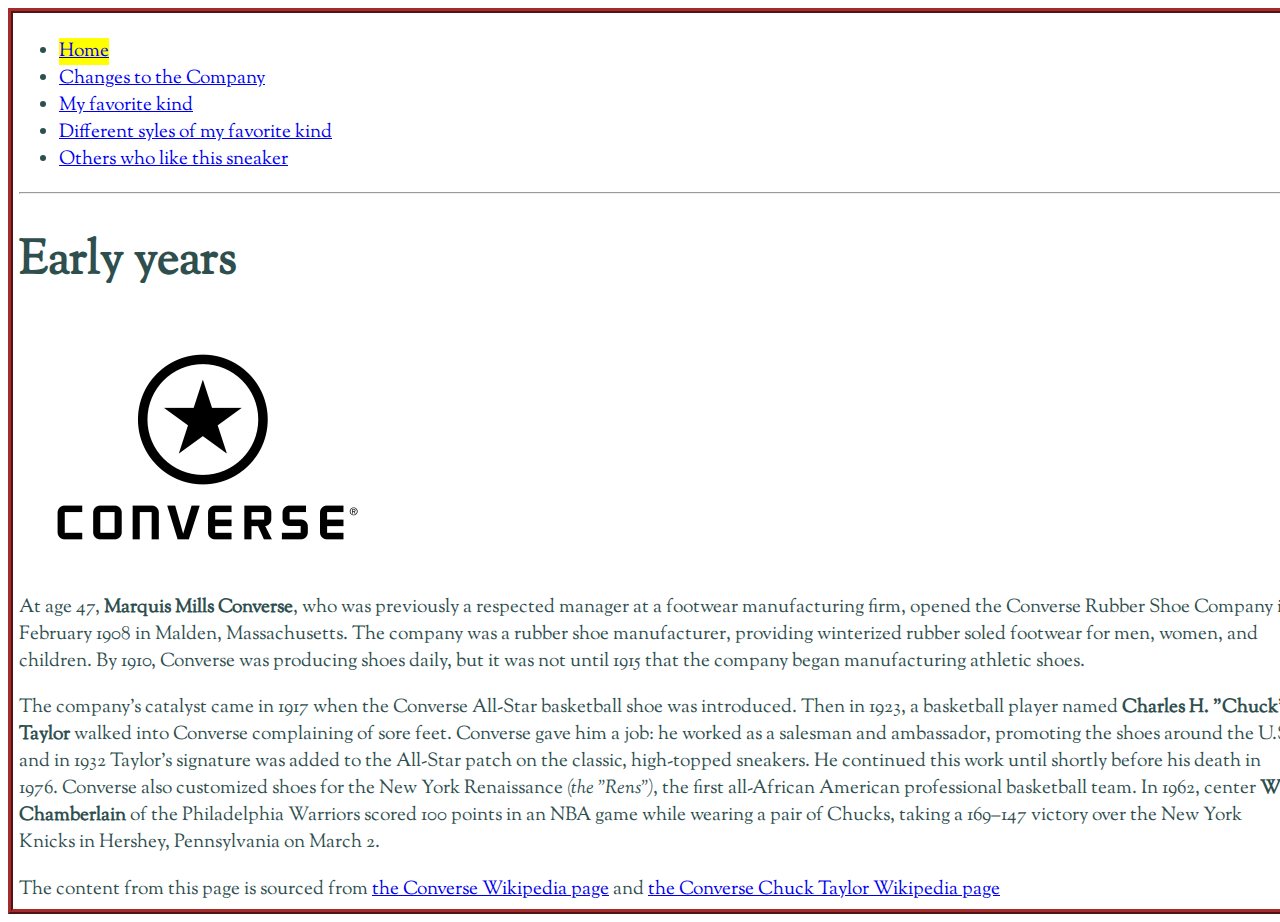
<file: index.html>
<!DOCTYPE html>
<html lang="en">

<head>
    <meta charset="UTF-8">
    <meta name="viewport" content="width=device-width, target-densitydpi=device-dpi, initial-scale=0, maximum-scale=1, user-scalable=yes" />
    <title>Converse-Chuck Taylors</title>
    <link href="https://fonts.googleapis.com/css?family=Sorts+Mill+Goudy:400,400i" rel="stylesheet">
    <link rel="stylesheet" href="css/main.css">
    <link rel="stylesheet" href="css/fonts.css">

</head>

<body>


    <nav id="menu" role="navigation">
        <ul>
            <li><mark><a href="index.html">Home</a></mark></li>
            <li><a href="WarAndOtherchanges.html">Changes to the Company</a></li>
            <li><a href="chucks.html">My favorite kind</a></li>
            <li><a href="design.html">Different syles of my favorite kind</a></li>
            <li><a href="popularculture.html">Others who like this sneaker</a></li>
        </ul>
    </nav>
    <hr>
   
    <div class="circle"></div>
    
    <h1>Early years</h1>
    <img src="images/325px-Converse_logo.svg.png" alt="Converse logo picture">

    <div class="other">
        <p> At age 47, <b>Marquis Mills Converse</b>, who was previously a respected manager at a footwear manufacturing firm, opened the Converse Rubber Shoe Company in February 1908 in Malden, Massachusetts. The company was a rubber shoe manufacturer, providing winterized rubber soled footwear for men, women, and children. By 1910, Converse was producing shoes daily, but it was not until 1915 that the company began manufacturing athletic shoes. </p>
    </div>
    <div id="main">
        <p>The company's catalyst came in 1917 when the Converse All-Star basketball shoe was introduced. Then in 1923, a basketball player named <b><span>Charles H. "Chuck" Taylor</span></b> walked into Converse complaining of sore feet. Converse gave him a job: he worked as a salesman and ambassador, promoting the shoes around the U.S., and in 1932 Taylor’s signature was added to the All-Star patch on the classic, high-topped sneakers. He continued this work until shortly before his death in 1976. Converse also customized shoes for the New York Renaissance <i class="first">(the "Rens")</i>, the first all-African American professional basketball team. In 1962, center <b><span>Wilt Chamberlain</span></b> of the Philadelphia Warriors scored 100 points in an NBA game while wearing a pair of Chucks, taking a 169–147 victory over the New York Knicks in Hershey, Pennsylvania on March 2. </p>
    </div>
    

    <footer>
        The content from this page is sourced from <a href="https://en.wikipedia.org/wiki/Converse_(shoe_company)">the Converse Wikipedia page</a> and <a href="https://en.wikipedia.org/wiki/Chuck_Taylor_All-Stars">the Converse Chuck Taylor Wikipedia page</a>
    </footer>
</body>

</html>
</file>
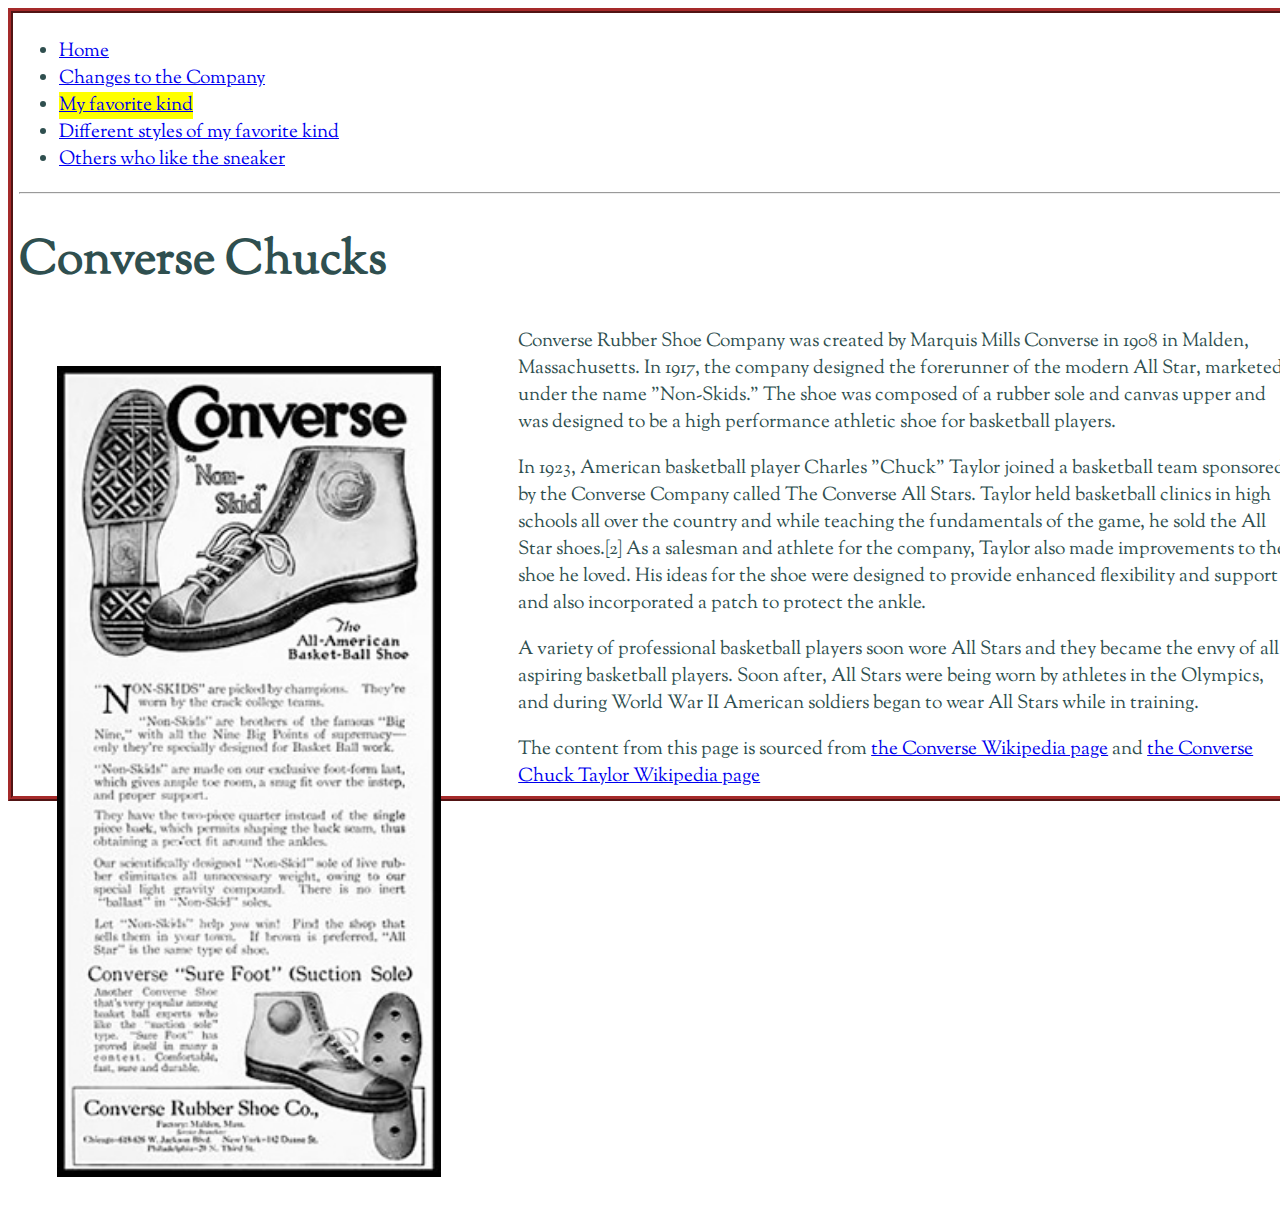
<file: chucks.html>
<!DOCTYPE html>
<html lang="en">

<head>
    <meta charset="UTF-8">
<meta name="viewport" content="width=device-width, target-densitydpi=device-dpi, initial-scale=0, maximum-scale=1, user-scalable=yes" />
    <link href="https://fonts.googleapis.com/css?family=Sorts+Mill+Goudy:400,400i" rel="stylesheet">
    <title>Chucks</title>
    <link rel="stylesheet" href="css/main.css">
    <link rel="stylesheet" href="css/fonts.css">
</head>

<body>
    <nav id="menu" role="navigation">
        <ul>
            <li><a href="index.html">Home</a></li>
            <li><a href="WarAndOtherchanges.html">Changes to the Company</a></li>
            <li><mark><a href="chucks.html">My favorite kind</a></mark></li>
            <li><a href="design.html">Different styles of my favorite kind</a></li>
            <li><a href="popularculture.html">Others who like the sneaker</a></li>
        </ul>
    </nav>
    <hr>
    <h1>Converse Chucks</h1><img class="floatleft" src="images/240px-Converse-Non-Skids-ad-200102.jpg" alt="First sports shoe picture">
    <div class="other">
        <p>Converse Rubber Shoe Company was created by Marquis Mills Converse in 1908 in Malden, Massachusetts. In 1917, the company designed the forerunner of the modern All Star, marketed under the name "Non-Skids." The shoe was composed of a rubber sole and canvas upper and was designed to be a high performance athletic shoe for basketball players.</p>
    </div>
    <div id="main">
        <p>In 1923, American basketball player Charles "Chuck" Taylor joined a basketball team sponsored by the Converse Company called The Converse All Stars. Taylor held basketball clinics in high schools all over the country and while teaching the fundamentals of the game, he sold the All Star shoes.[2] As a salesman and athlete for the company, Taylor also made improvements to the shoe he loved. His ideas for the shoe were designed to provide enhanced flexibility and support and also incorporated a patch to protect the ankle.</p>
    </div>
    <div class="other">
        <p>A variety of professional basketball players soon wore All Stars and they became the envy of all aspiring basketball players. Soon after, All Stars were being worn by athletes in the Olympics, and during World War II American soldiers began to wear All Stars while in training. </p> 
    </div>
  
    <footer>The content from this page is sourced from <a href="https://en.wikipedia.org/wiki/Converse_(shoe_company)">the Converse Wikipedia page</a> and <a href="https://en.wikipedia.org/wiki/Chuck_Taylor_All-Stars">the Converse Chuck Taylor Wikipedia page</a></footer>
</body>

</html>
</file>
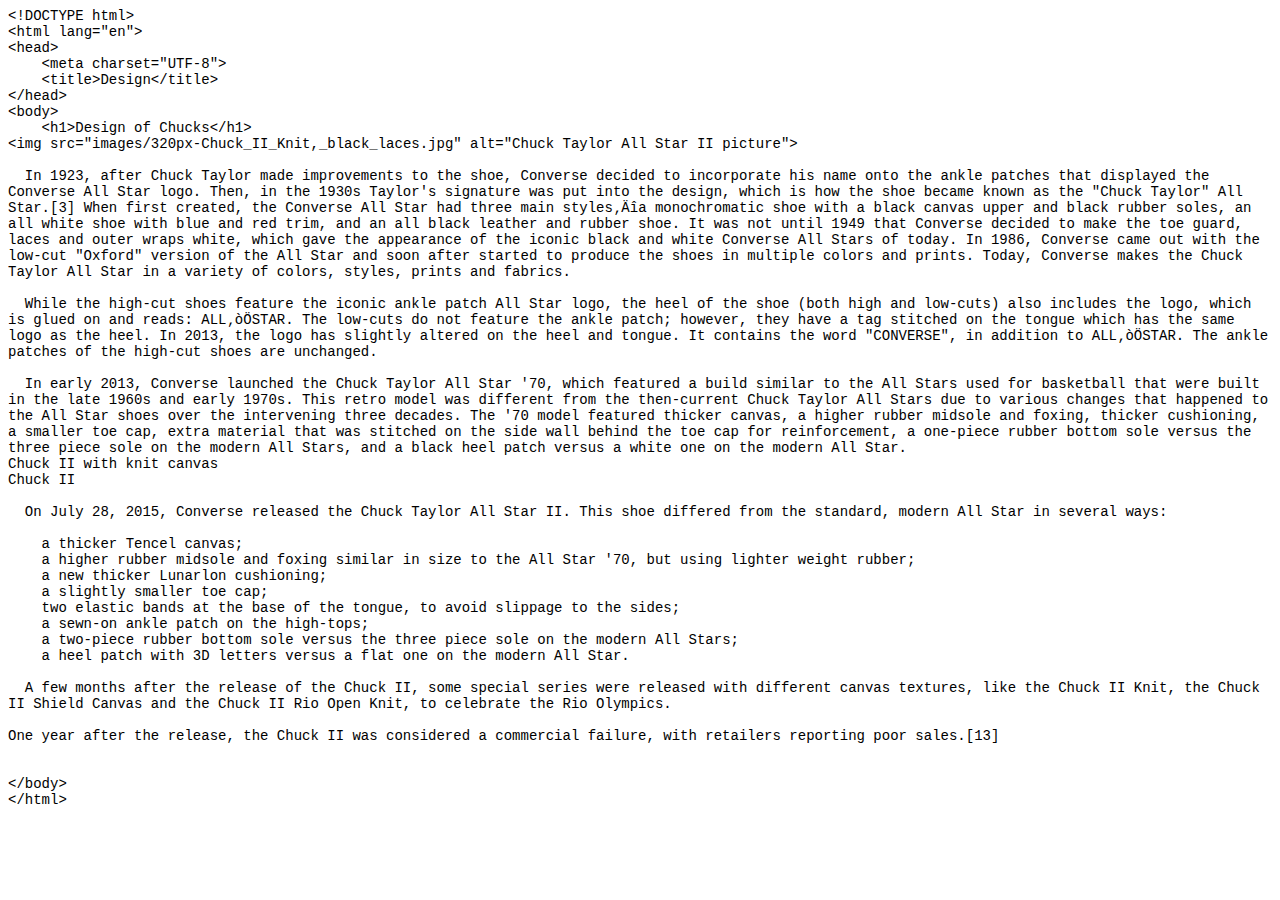
<file: design.htm>
<html xmlns:o="urn:schemas-microsoft-com:office:office"
xmlns:w="urn:schemas-microsoft-com:office:word"
xmlns:dt="uuid:C2F41010-65B3-11d1-A29F-00AA00C14882"
xmlns:m="http://schemas.microsoft.com/office/2004/12/omml"
xmlns="http://www.w3.org/TR/REC-html40">

<head>
<meta name=Title content="">
<meta name=Keywords content="">
<meta http-equiv=Content-Type content="text/html; charset=macintosh">
<meta name=ProgId content=Word.Document>
<meta name=Generator content="Microsoft Word 14">
<meta name=Originator content="Microsoft Word 14">
<link rel=File-List href="design_files/filelist.xml">
<!--[if gte mso 9]><xml>
 <o:DocumentProperties>
  <o:LastAuthor>C  W</o:LastAuthor>
  <o:Revision>2</o:Revision>
  <o:TotalTime>1</o:TotalTime>
  <o:Created>2017-06-08T01:08:00Z</o:Created>
  <o:LastSaved>2017-06-08T01:08:00Z</o:LastSaved>
  <o:Pages>1</o:Pages>
  <o:Words>515</o:Words>
  <o:Characters>2936</o:Characters>
  <o:Company>None</o:Company>
  <o:Lines>24</o:Lines>
  <o:Paragraphs>6</o:Paragraphs>
  <o:CharactersWithSpaces>3445</o:CharactersWithSpaces>
  <o:Version>14.0</o:Version>
 </o:DocumentProperties>
 <o:CustomDocumentProperties>
  <o:HTML_x0020_SOURCE dt:dt="string">HTML Source</o:HTML_x0020_SOURCE>
 </o:CustomDocumentProperties>
 <o:OfficeDocumentSettings>
  <o:AllowPNG/>
 </o:OfficeDocumentSettings>
</xml><![endif]-->
<link rel=themeData href="design_files/themedata.xml">
<!--[if gte mso 9]><xml>
 <w:WordDocument>
  <w:SpellingState>Clean</w:SpellingState>
  <w:GrammarState>Clean</w:GrammarState>
  <w:TrackMoves/>
  <w:TrackFormatting/>
  <w:PunctuationKerning/>
  <w:ValidateAgainstSchemas/>
  <w:SaveIfXMLInvalid>false</w:SaveIfXMLInvalid>
  <w:IgnoreMixedContent>false</w:IgnoreMixedContent>
  <w:AlwaysShowPlaceholderText>false</w:AlwaysShowPlaceholderText>
  <w:DoNotPromoteQF/>
  <w:LidThemeOther>EN-US</w:LidThemeOther>
  <w:LidThemeAsian>JA</w:LidThemeAsian>
  <w:LidThemeComplexScript>X-NONE</w:LidThemeComplexScript>
  <w:Compatibility>
   <w:BreakWrappedTables/>
   <w:SnapToGridInCell/>
   <w:WrapTextWithPunct/>
   <w:UseAsianBreakRules/>
   <w:DontGrowAutofit/>
   <w:SplitPgBreakAndParaMark/>
   <w:EnableOpenTypeKerning/>
   <w:DontFlipMirrorIndents/>
   <w:OverrideTableStyleHps/>
   <w:UseFELayout/>
  </w:Compatibility>
  <m:mathPr>
   <m:mathFont m:val="Cambria Math"/>
   <m:brkBin m:val="before"/>
   <m:brkBinSub m:val="&#45;-"/>
   <m:smallFrac m:val="off"/>
   <m:dispDef/>
   <m:lMargin m:val="0"/>
   <m:rMargin m:val="0"/>
   <m:defJc m:val="centerGroup"/>
   <m:wrapIndent m:val="1440"/>
   <m:intLim m:val="subSup"/>
   <m:naryLim m:val="undOvr"/>
  </m:mathPr></w:WordDocument>
</xml><![endif]--><!--[if gte mso 9]><xml>
 <w:LatentStyles DefLockedState="false" DefUnhideWhenUsed="true"
  DefSemiHidden="true" DefQFormat="false" DefPriority="99"
  LatentStyleCount="276">
  <w:LsdException Locked="false" Priority="0" SemiHidden="false"
   UnhideWhenUsed="false" QFormat="true" Name="Normal"/>
  <w:LsdException Locked="false" Priority="9" SemiHidden="false"
   UnhideWhenUsed="false" QFormat="true" Name="heading 1"/>
  <w:LsdException Locked="false" Priority="9" QFormat="true" Name="heading 2"/>
  <w:LsdException Locked="false" Priority="9" QFormat="true" Name="heading 3"/>
  <w:LsdException Locked="false" Priority="9" QFormat="true" Name="heading 4"/>
  <w:LsdException Locked="false" Priority="9" QFormat="true" Name="heading 5"/>
  <w:LsdException Locked="false" Priority="9" QFormat="true" Name="heading 6"/>
  <w:LsdException Locked="false" Priority="9" QFormat="true" Name="heading 7"/>
  <w:LsdException Locked="false" Priority="9" QFormat="true" Name="heading 8"/>
  <w:LsdException Locked="false" Priority="9" QFormat="true" Name="heading 9"/>
  <w:LsdException Locked="false" Priority="39" Name="toc 1"/>
  <w:LsdException Locked="false" Priority="39" Name="toc 2"/>
  <w:LsdException Locked="false" Priority="39" Name="toc 3"/>
  <w:LsdException Locked="false" Priority="39" Name="toc 4"/>
  <w:LsdException Locked="false" Priority="39" Name="toc 5"/>
  <w:LsdException Locked="false" Priority="39" Name="toc 6"/>
  <w:LsdException Locked="false" Priority="39" Name="toc 7"/>
  <w:LsdException Locked="false" Priority="39" Name="toc 8"/>
  <w:LsdException Locked="false" Priority="39" Name="toc 9"/>
  <w:LsdException Locked="false" Priority="35" QFormat="true" Name="caption"/>
  <w:LsdException Locked="false" Priority="10" SemiHidden="false"
   UnhideWhenUsed="false" QFormat="true" Name="Title"/>
  <w:LsdException Locked="false" Priority="1" Name="Default Paragraph Font"/>
  <w:LsdException Locked="false" Priority="11" SemiHidden="false"
   UnhideWhenUsed="false" QFormat="true" Name="Subtitle"/>
  <w:LsdException Locked="false" Priority="22" SemiHidden="false"
   UnhideWhenUsed="false" QFormat="true" Name="Strong"/>
  <w:LsdException Locked="false" Priority="20" SemiHidden="false"
   UnhideWhenUsed="false" QFormat="true" Name="Emphasis"/>
  <w:LsdException Locked="false" Priority="59" SemiHidden="false"
   UnhideWhenUsed="false" Name="Table Grid"/>
  <w:LsdException Locked="false" UnhideWhenUsed="false" Name="Placeholder Text"/>
  <w:LsdException Locked="false" Priority="1" SemiHidden="false"
   UnhideWhenUsed="false" QFormat="true" Name="No Spacing"/>
  <w:LsdException Locked="false" Priority="60" SemiHidden="false"
   UnhideWhenUsed="false" Name="Light Shading"/>
  <w:LsdException Locked="false" Priority="61" SemiHidden="false"
   UnhideWhenUsed="false" Name="Light List"/>
  <w:LsdException Locked="false" Priority="62" SemiHidden="false"
   UnhideWhenUsed="false" Name="Light Grid"/>
  <w:LsdException Locked="false" Priority="63" SemiHidden="false"
   UnhideWhenUsed="false" Name="Medium Shading 1"/>
  <w:LsdException Locked="false" Priority="64" SemiHidden="false"
   UnhideWhenUsed="false" Name="Medium Shading 2"/>
  <w:LsdException Locked="false" Priority="65" SemiHidden="false"
   UnhideWhenUsed="false" Name="Medium List 1"/>
  <w:LsdException Locked="false" Priority="66" SemiHidden="false"
   UnhideWhenUsed="false" Name="Medium List 2"/>
  <w:LsdException Locked="false" Priority="67" SemiHidden="false"
   UnhideWhenUsed="false" Name="Medium Grid 1"/>
  <w:LsdException Locked="false" Priority="68" SemiHidden="false"
   UnhideWhenUsed="false" Name="Medium Grid 2"/>
  <w:LsdException Locked="false" Priority="69" SemiHidden="false"
   UnhideWhenUsed="false" Name="Medium Grid 3"/>
  <w:LsdException Locked="false" Priority="70" SemiHidden="false"
   UnhideWhenUsed="false" Name="Dark List"/>
  <w:LsdException Locked="false" Priority="71" SemiHidden="false"
   UnhideWhenUsed="false" Name="Colorful Shading"/>
  <w:LsdException Locked="false" Priority="72" SemiHidden="false"
   UnhideWhenUsed="false" Name="Colorful List"/>
  <w:LsdException Locked="false" Priority="73" SemiHidden="false"
   UnhideWhenUsed="false" Name="Colorful Grid"/>
  <w:LsdException Locked="false" Priority="60" SemiHidden="false"
   UnhideWhenUsed="false" Name="Light Shading Accent 1"/>
  <w:LsdException Locked="false" Priority="61" SemiHidden="false"
   UnhideWhenUsed="false" Name="Light List Accent 1"/>
  <w:LsdException Locked="false" Priority="62" SemiHidden="false"
   UnhideWhenUsed="false" Name="Light Grid Accent 1"/>
  <w:LsdException Locked="false" Priority="63" SemiHidden="false"
   UnhideWhenUsed="false" Name="Medium Shading 1 Accent 1"/>
  <w:LsdException Locked="false" Priority="64" SemiHidden="false"
   UnhideWhenUsed="false" Name="Medium Shading 2 Accent 1"/>
  <w:LsdException Locked="false" Priority="65" SemiHidden="false"
   UnhideWhenUsed="false" Name="Medium List 1 Accent 1"/>
  <w:LsdException Locked="false" UnhideWhenUsed="false" Name="Revision"/>
  <w:LsdException Locked="false" Priority="34" SemiHidden="false"
   UnhideWhenUsed="false" QFormat="true" Name="List Paragraph"/>
  <w:LsdException Locked="false" Priority="29" SemiHidden="false"
   UnhideWhenUsed="false" QFormat="true" Name="Quote"/>
  <w:LsdException Locked="false" Priority="30" SemiHidden="false"
   UnhideWhenUsed="false" QFormat="true" Name="Intense Quote"/>
  <w:LsdException Locked="false" Priority="66" SemiHidden="false"
   UnhideWhenUsed="false" Name="Medium List 2 Accent 1"/>
  <w:LsdException Locked="false" Priority="67" SemiHidden="false"
   UnhideWhenUsed="false" Name="Medium Grid 1 Accent 1"/>
  <w:LsdException Locked="false" Priority="68" SemiHidden="false"
   UnhideWhenUsed="false" Name="Medium Grid 2 Accent 1"/>
  <w:LsdException Locked="false" Priority="69" SemiHidden="false"
   UnhideWhenUsed="false" Name="Medium Grid 3 Accent 1"/>
  <w:LsdException Locked="false" Priority="70" SemiHidden="false"
   UnhideWhenUsed="false" Name="Dark List Accent 1"/>
  <w:LsdException Locked="false" Priority="71" SemiHidden="false"
   UnhideWhenUsed="false" Name="Colorful Shading Accent 1"/>
  <w:LsdException Locked="false" Priority="72" SemiHidden="false"
   UnhideWhenUsed="false" Name="Colorful List Accent 1"/>
  <w:LsdException Locked="false" Priority="73" SemiHidden="false"
   UnhideWhenUsed="false" Name="Colorful Grid Accent 1"/>
  <w:LsdException Locked="false" Priority="60" SemiHidden="false"
   UnhideWhenUsed="false" Name="Light Shading Accent 2"/>
  <w:LsdException Locked="false" Priority="61" SemiHidden="false"
   UnhideWhenUsed="false" Name="Light List Accent 2"/>
  <w:LsdException Locked="false" Priority="62" SemiHidden="false"
   UnhideWhenUsed="false" Name="Light Grid Accent 2"/>
  <w:LsdException Locked="false" Priority="63" SemiHidden="false"
   UnhideWhenUsed="false" Name="Medium Shading 1 Accent 2"/>
  <w:LsdException Locked="false" Priority="64" SemiHidden="false"
   UnhideWhenUsed="false" Name="Medium Shading 2 Accent 2"/>
  <w:LsdException Locked="false" Priority="65" SemiHidden="false"
   UnhideWhenUsed="false" Name="Medium List 1 Accent 2"/>
  <w:LsdException Locked="false" Priority="66" SemiHidden="false"
   UnhideWhenUsed="false" Name="Medium List 2 Accent 2"/>
  <w:LsdException Locked="false" Priority="67" SemiHidden="false"
   UnhideWhenUsed="false" Name="Medium Grid 1 Accent 2"/>
  <w:LsdException Locked="false" Priority="68" SemiHidden="false"
   UnhideWhenUsed="false" Name="Medium Grid 2 Accent 2"/>
  <w:LsdException Locked="false" Priority="69" SemiHidden="false"
   UnhideWhenUsed="false" Name="Medium Grid 3 Accent 2"/>
  <w:LsdException Locked="false" Priority="70" SemiHidden="false"
   UnhideWhenUsed="false" Name="Dark List Accent 2"/>
  <w:LsdException Locked="false" Priority="71" SemiHidden="false"
   UnhideWhenUsed="false" Name="Colorful Shading Accent 2"/>
  <w:LsdException Locked="false" Priority="72" SemiHidden="false"
   UnhideWhenUsed="false" Name="Colorful List Accent 2"/>
  <w:LsdException Locked="false" Priority="73" SemiHidden="false"
   UnhideWhenUsed="false" Name="Colorful Grid Accent 2"/>
  <w:LsdException Locked="false" Priority="60" SemiHidden="false"
   UnhideWhenUsed="false" Name="Light Shading Accent 3"/>
  <w:LsdException Locked="false" Priority="61" SemiHidden="false"
   UnhideWhenUsed="false" Name="Light List Accent 3"/>
  <w:LsdException Locked="false" Priority="62" SemiHidden="false"
   UnhideWhenUsed="false" Name="Light Grid Accent 3"/>
  <w:LsdException Locked="false" Priority="63" SemiHidden="false"
   UnhideWhenUsed="false" Name="Medium Shading 1 Accent 3"/>
  <w:LsdException Locked="false" Priority="64" SemiHidden="false"
   UnhideWhenUsed="false" Name="Medium Shading 2 Accent 3"/>
  <w:LsdException Locked="false" Priority="65" SemiHidden="false"
   UnhideWhenUsed="false" Name="Medium List 1 Accent 3"/>
  <w:LsdException Locked="false" Priority="66" SemiHidden="false"
   UnhideWhenUsed="false" Name="Medium List 2 Accent 3"/>
  <w:LsdException Locked="false" Priority="67" SemiHidden="false"
   UnhideWhenUsed="false" Name="Medium Grid 1 Accent 3"/>
  <w:LsdException Locked="false" Priority="68" SemiHidden="false"
   UnhideWhenUsed="false" Name="Medium Grid 2 Accent 3"/>
  <w:LsdException Locked="false" Priority="69" SemiHidden="false"
   UnhideWhenUsed="false" Name="Medium Grid 3 Accent 3"/>
  <w:LsdException Locked="false" Priority="70" SemiHidden="false"
   UnhideWhenUsed="false" Name="Dark List Accent 3"/>
  <w:LsdException Locked="false" Priority="71" SemiHidden="false"
   UnhideWhenUsed="false" Name="Colorful Shading Accent 3"/>
  <w:LsdException Locked="false" Priority="72" SemiHidden="false"
   UnhideWhenUsed="false" Name="Colorful List Accent 3"/>
  <w:LsdException Locked="false" Priority="73" SemiHidden="false"
   UnhideWhenUsed="false" Name="Colorful Grid Accent 3"/>
  <w:LsdException Locked="false" Priority="60" SemiHidden="false"
   UnhideWhenUsed="false" Name="Light Shading Accent 4"/>
  <w:LsdException Locked="false" Priority="61" SemiHidden="false"
   UnhideWhenUsed="false" Name="Light List Accent 4"/>
  <w:LsdException Locked="false" Priority="62" SemiHidden="false"
   UnhideWhenUsed="false" Name="Light Grid Accent 4"/>
  <w:LsdException Locked="false" Priority="63" SemiHidden="false"
   UnhideWhenUsed="false" Name="Medium Shading 1 Accent 4"/>
  <w:LsdException Locked="false" Priority="64" SemiHidden="false"
   UnhideWhenUsed="false" Name="Medium Shading 2 Accent 4"/>
  <w:LsdException Locked="false" Priority="65" SemiHidden="false"
   UnhideWhenUsed="false" Name="Medium List 1 Accent 4"/>
  <w:LsdException Locked="false" Priority="66" SemiHidden="false"
   UnhideWhenUsed="false" Name="Medium List 2 Accent 4"/>
  <w:LsdException Locked="false" Priority="67" SemiHidden="false"
   UnhideWhenUsed="false" Name="Medium Grid 1 Accent 4"/>
  <w:LsdException Locked="false" Priority="68" SemiHidden="false"
   UnhideWhenUsed="false" Name="Medium Grid 2 Accent 4"/>
  <w:LsdException Locked="false" Priority="69" SemiHidden="false"
   UnhideWhenUsed="false" Name="Medium Grid 3 Accent 4"/>
  <w:LsdException Locked="false" Priority="70" SemiHidden="false"
   UnhideWhenUsed="false" Name="Dark List Accent 4"/>
  <w:LsdException Locked="false" Priority="71" SemiHidden="false"
   UnhideWhenUsed="false" Name="Colorful Shading Accent 4"/>
  <w:LsdException Locked="false" Priority="72" SemiHidden="false"
   UnhideWhenUsed="false" Name="Colorful List Accent 4"/>
  <w:LsdException Locked="false" Priority="73" SemiHidden="false"
   UnhideWhenUsed="false" Name="Colorful Grid Accent 4"/>
  <w:LsdException Locked="false" Priority="60" SemiHidden="false"
   UnhideWhenUsed="false" Name="Light Shading Accent 5"/>
  <w:LsdException Locked="false" Priority="61" SemiHidden="false"
   UnhideWhenUsed="false" Name="Light List Accent 5"/>
  <w:LsdException Locked="false" Priority="62" SemiHidden="false"
   UnhideWhenUsed="false" Name="Light Grid Accent 5"/>
  <w:LsdException Locked="false" Priority="63" SemiHidden="false"
   UnhideWhenUsed="false" Name="Medium Shading 1 Accent 5"/>
  <w:LsdException Locked="false" Priority="64" SemiHidden="false"
   UnhideWhenUsed="false" Name="Medium Shading 2 Accent 5"/>
  <w:LsdException Locked="false" Priority="65" SemiHidden="false"
   UnhideWhenUsed="false" Name="Medium List 1 Accent 5"/>
  <w:LsdException Locked="false" Priority="66" SemiHidden="false"
   UnhideWhenUsed="false" Name="Medium List 2 Accent 5"/>
  <w:LsdException Locked="false" Priority="67" SemiHidden="false"
   UnhideWhenUsed="false" Name="Medium Grid 1 Accent 5"/>
  <w:LsdException Locked="false" Priority="68" SemiHidden="false"
   UnhideWhenUsed="false" Name="Medium Grid 2 Accent 5"/>
  <w:LsdException Locked="false" Priority="69" SemiHidden="false"
   UnhideWhenUsed="false" Name="Medium Grid 3 Accent 5"/>
  <w:LsdException Locked="false" Priority="70" SemiHidden="false"
   UnhideWhenUsed="false" Name="Dark List Accent 5"/>
  <w:LsdException Locked="false" Priority="71" SemiHidden="false"
   UnhideWhenUsed="false" Name="Colorful Shading Accent 5"/>
  <w:LsdException Locked="false" Priority="72" SemiHidden="false"
   UnhideWhenUsed="false" Name="Colorful List Accent 5"/>
  <w:LsdException Locked="false" Priority="73" SemiHidden="false"
   UnhideWhenUsed="false" Name="Colorful Grid Accent 5"/>
  <w:LsdException Locked="false" Priority="60" SemiHidden="false"
   UnhideWhenUsed="false" Name="Light Shading Accent 6"/>
  <w:LsdException Locked="false" Priority="61" SemiHidden="false"
   UnhideWhenUsed="false" Name="Light List Accent 6"/>
  <w:LsdException Locked="false" Priority="62" SemiHidden="false"
   UnhideWhenUsed="false" Name="Light Grid Accent 6"/>
  <w:LsdException Locked="false" Priority="63" SemiHidden="false"
   UnhideWhenUsed="false" Name="Medium Shading 1 Accent 6"/>
  <w:LsdException Locked="false" Priority="64" SemiHidden="false"
   UnhideWhenUsed="false" Name="Medium Shading 2 Accent 6"/>
  <w:LsdException Locked="false" Priority="65" SemiHidden="false"
   UnhideWhenUsed="false" Name="Medium List 1 Accent 6"/>
  <w:LsdException Locked="false" Priority="66" SemiHidden="false"
   UnhideWhenUsed="false" Name="Medium List 2 Accent 6"/>
  <w:LsdException Locked="false" Priority="67" SemiHidden="false"
   UnhideWhenUsed="false" Name="Medium Grid 1 Accent 6"/>
  <w:LsdException Locked="false" Priority="68" SemiHidden="false"
   UnhideWhenUsed="false" Name="Medium Grid 2 Accent 6"/>
  <w:LsdException Locked="false" Priority="69" SemiHidden="false"
   UnhideWhenUsed="false" Name="Medium Grid 3 Accent 6"/>
  <w:LsdException Locked="false" Priority="70" SemiHidden="false"
   UnhideWhenUsed="false" Name="Dark List Accent 6"/>
  <w:LsdException Locked="false" Priority="71" SemiHidden="false"
   UnhideWhenUsed="false" Name="Colorful Shading Accent 6"/>
  <w:LsdException Locked="false" Priority="72" SemiHidden="false"
   UnhideWhenUsed="false" Name="Colorful List Accent 6"/>
  <w:LsdException Locked="false" Priority="73" SemiHidden="false"
   UnhideWhenUsed="false" Name="Colorful Grid Accent 6"/>
  <w:LsdException Locked="false" Priority="19" SemiHidden="false"
   UnhideWhenUsed="false" QFormat="true" Name="Subtle Emphasis"/>
  <w:LsdException Locked="false" Priority="21" SemiHidden="false"
   UnhideWhenUsed="false" QFormat="true" Name="Intense Emphasis"/>
  <w:LsdException Locked="false" Priority="31" SemiHidden="false"
   UnhideWhenUsed="false" QFormat="true" Name="Subtle Reference"/>
  <w:LsdException Locked="false" Priority="32" SemiHidden="false"
   UnhideWhenUsed="false" QFormat="true" Name="Intense Reference"/>
  <w:LsdException Locked="false" Priority="33" SemiHidden="false"
   UnhideWhenUsed="false" QFormat="true" Name="Book Title"/>
  <w:LsdException Locked="false" Priority="37" Name="Bibliography"/>
  <w:LsdException Locked="false" Priority="39" QFormat="true" Name="TOC Heading"/>
 </w:LatentStyles>
</xml><![endif]-->
<style>
<!--
 /* Font Definitions */
@font-face
	{font-family:"\FF2D\FF33 \660E\671D";
	panose-1:0 0 0 0 0 0 0 0 0 0;
	mso-font-charset:128;
	mso-generic-font-family:roman;
	mso-font-format:other;
	mso-font-pitch:fixed;
	mso-font-signature:1 134676480 16 0 131072 0;}
@font-face
	{font-family:"\FF2D\FF33 \660E\671D";
	panose-1:0 0 0 0 0 0 0 0 0 0;
	mso-font-charset:128;
	mso-generic-font-family:roman;
	mso-font-format:other;
	mso-font-pitch:fixed;
	mso-font-signature:1 134676480 16 0 131072 0;}
 /* Style Definitions */
p.MsoNormal, li.MsoNormal, div.MsoNormal
	{mso-style-unhide:no;
	mso-style-qformat:yes;
	mso-style-parent:"";
	margin:0in;
	margin-bottom:.0001pt;
	mso-pagination:widow-orphan;
	font-size:12.0pt;
	font-family:Cambria;
	mso-ascii-font-family:Cambria;
	mso-ascii-theme-font:minor-latin;
	mso-fareast-font-family:"\FF2D\FF33 \660E\671D";
	mso-fareast-theme-font:minor-fareast;
	mso-hansi-font-family:Cambria;
	mso-hansi-theme-font:minor-latin;
	mso-bidi-font-family:"Times New Roman";
	mso-bidi-theme-font:minor-bidi;}
p.MsoPlainText, li.MsoPlainText, div.MsoPlainText
	{mso-style-priority:99;
	mso-style-link:"Plain Text Char";
	margin:0in;
	margin-bottom:.0001pt;
	mso-pagination:widow-orphan;
	font-size:10.5pt;
	font-family:Courier;
	mso-fareast-font-family:"\FF2D\FF33 \660E\671D";
	mso-fareast-theme-font:minor-fareast;
	mso-bidi-font-family:"Times New Roman";
	mso-bidi-theme-font:minor-bidi;}
span.PlainTextChar
	{mso-style-name:"Plain Text Char";
	mso-style-priority:99;
	mso-style-unhide:no;
	mso-style-locked:yes;
	mso-style-link:"Plain Text";
	mso-ansi-font-size:10.5pt;
	mso-bidi-font-size:10.5pt;
	font-family:Courier;
	mso-ascii-font-family:Courier;
	mso-hansi-font-family:Courier;}
span.SpellE
	{mso-style-name:"";
	mso-spl-e:yes;}
span.GramE
	{mso-style-name:"";
	mso-gram-e:yes;}
.MsoChpDefault
	{mso-style-type:export-only;
	mso-default-props:yes;
	font-family:Cambria;
	mso-ascii-font-family:Cambria;
	mso-ascii-theme-font:minor-latin;
	mso-fareast-font-family:"\FF2D\FF33 \660E\671D";
	mso-fareast-theme-font:minor-fareast;
	mso-hansi-font-family:Cambria;
	mso-hansi-theme-font:minor-latin;
	mso-bidi-font-family:"Times New Roman";
	mso-bidi-theme-font:minor-bidi;}
@page WordSection1
	{size:8.5in 11.0in;
	margin:1.0in 53.95pt 1.0in 53.95pt;
	mso-header-margin:.5in;
	mso-footer-margin:.5in;
	mso-paper-source:0;}
div.WordSection1
	{page:WordSection1;}
-->
</style>
<!--[if gte mso 10]>
<style>
 /* Style Definitions */
table.MsoNormalTable
	{mso-style-name:"Table Normal";
	mso-tstyle-rowband-size:0;
	mso-tstyle-colband-size:0;
	mso-style-noshow:yes;
	mso-style-priority:99;
	mso-style-parent:"";
	mso-padding-alt:0in 5.4pt 0in 5.4pt;
	mso-para-margin:0in;
	mso-para-margin-bottom:.0001pt;
	mso-pagination:widow-orphan;
	font-size:12.0pt;
	font-family:Cambria;
	mso-ascii-font-family:Cambria;
	mso-ascii-theme-font:minor-latin;
	mso-hansi-font-family:Cambria;
	mso-hansi-theme-font:minor-latin;}
</style>
<![endif]-->
</head>

<body bgcolor=white lang=EN-US style='tab-interval:.5in'>

<div class=WordSection1>

<p class=MsoPlainText>&lt;<span class=GramE>!DOCTYPE</span> html&gt;<br>
&lt;<span
class=GramE>html</span> <span class=SpellE>lang</span>=&quot;en&quot;&gt;<br>
&lt;<span
class=GramE>head</span>&gt;<br>
<span
style="mso-spacerun:yes">&nbsp;&nbsp;&nbsp; </span>&lt;<span class=GramE>meta</span>
charset=&quot;UTF-8&quot;&gt;<br>
<span
style="mso-spacerun:yes">&nbsp;&nbsp;&nbsp; </span>&lt;<span class=GramE>title</span>&gt;Design&lt;/title&gt;<br>
&lt;/head&gt;<br>
&lt;<span
class=GramE>body</span>&gt;<br>
<span
style="mso-spacerun:yes">&nbsp;&nbsp;&nbsp; </span>&lt;<span class=GramE>h1</span>&gt;Design
of Chucks&lt;/h1&gt;<br>
&lt;<span class=SpellE><span class=GramE>img</span></span>
<span class=SpellE>src</span>=&quot;images/320px-Chuck_II_Knit,_black_laces.jpg&quot;
alt=&quot;Chuck Taylor All Star II picture&quot;&gt;<br>
<span
style="mso-spacerun:yes">&nbsp;&nbsp;&nbsp; </span><br>
<span
style="mso-spacerun:yes">&nbsp; </span>In 1923, after Chuck Taylor made
improvements to the shoe, Converse decided to incorporate his name onto the
ankle patches that displayed the Converse All Star logo. Then, in the 1930s
Taylor's signature was put into the design, which is how the shoe became known
as the &quot;Chuck Taylor&quot; All Star<span class=GramE>.[</span>3] When
first created, the Converse All Star had three main styles�<span class=SpellE>��a</span>
monochromatic shoe with a black canvas upper and black rubber soles, an all
white shoe with blue and red trim, and an all black leather and rubber shoe. It
was not until 1949 that Converse decided to make the toe guard, laces and outer
wraps white, which gave the appearance of the iconic black and white Converse
All Stars of today. In 1986, Converse came out with the low-cut
&quot;Oxford&quot; version of the All Star and soon after started to produce
the shoes in multiple colors and prints. Today, Converse makes the Chuck Taylor
All Star in a variety of colors, styles, prints and fabrics.<span
style="mso-spacerun:yes">&nbsp; </span><br>
<br>
<span
style="mso-spacerun:yes">&nbsp; </span>While the high-cut shoes feature the
iconic ankle patch All Star logo, the heel of the shoe (both high and low-cuts)
also includes the logo, which is glued on and reads: ALL�<span class=SpellE>��STAR</span>.
The low-cuts do not feature the ankle patch; however, they have a tag stitched
on the <span class=GramE>tongue which</span> has the same logo as the heel. In
2013, the logo has slightly altered on the heel and tongue. It contains the
word &quot;CONVERSE&quot;, in addition to ALL�<span class=SpellE>��STAR</span>.
The ankle patches of the high-cut shoes are unchanged.<span
style="mso-spacerun:yes">&nbsp; </span><br>
<br>
<span
style="mso-spacerun:yes">&nbsp; </span>In early 2013, Converse launched the
Chuck Taylor All Star '70, which featured a build similar to the All Stars used
for basketball that were built in the late 1960s and early 1970s. This retro
model was different from the then-current Chuck Taylor All Stars due to various
changes that happened to the All Star shoes over the intervening three decades.
The '70 model featured thicker canvas, a higher rubber midsole and foxing,
thicker cushioning, a smaller toe cap, extra material that was stitched on the
side wall behind the toe cap for reinforcement, a one-piece rubber bottom sole
versus the three piece sole on the modern All Stars, and a black heel patch
versus a white one on the modern All Star.<span style="mso-spacerun:yes">&nbsp;
</span><br>
Chuck II with knit canvas<br>
Chuck II<br>
<br>
<span
style="mso-spacerun:yes">&nbsp; </span>On July 28, 2015, Converse released the
Chuck Taylor All Star II. This shoe differed from the standard, modern All Star
in several ways:<br>
<span style="mso-spacerun:yes">&nbsp;&nbsp;&nbsp; </span><span
style="mso-spacerun:yes">&nbsp;&nbsp;</span><br>
<span
style="mso-spacerun:yes">&nbsp;&nbsp;&nbsp; </span><span class=GramE>a</span>
thicker <span class=SpellE>Tencel</span> canvas;<br>
<span
style="mso-spacerun:yes">&nbsp;&nbsp;&nbsp; </span><span class=GramE>a</span>
higher rubber midsole and foxing similar in size to the All Star '70, but using
lighter weight rubber;<br>
<span style="mso-spacerun:yes">&nbsp;&nbsp;&nbsp;
</span><span class=GramE>a</span> new thicker <span class=SpellE>Lunarlon</span>
cushioning;<br>
<span style="mso-spacerun:yes">&nbsp;&nbsp;&nbsp; </span><span
class=GramE>a</span> slightly smaller toe cap;<br>
<span
style="mso-spacerun:yes">&nbsp;&nbsp;&nbsp; </span><span class=GramE>two</span>
elastic bands at the base of the tongue, to avoid slippage to the sides;<br>
<span
style="mso-spacerun:yes">&nbsp;&nbsp;&nbsp; </span><span class=GramE>a</span>
sewn-on ankle patch on the high-tops;<br>
<span
style="mso-spacerun:yes">&nbsp;&nbsp;&nbsp; </span><span class=GramE>a</span>
two-piece rubber bottom sole versus the three piece sole on the modern All
Stars;<br>
<span style="mso-spacerun:yes">&nbsp;&nbsp;&nbsp; </span><span
class=GramE>a</span> heel patch with 3D letters versus a flat one on the modern
All Star.<br>
<br>
<span style="mso-spacerun:yes">&nbsp; </span>A few months
after the release of the Chuck II, some special series were released with
different canvas textures, like the Chuck II Knit, the Chuck II Shield Canvas
and the Chuck II Rio Open Knit, to celebrate the Rio Olympics.<span
style="mso-spacerun:yes">&nbsp; </span><br>
<br>
One year after the release,
the Chuck II was considered a commercial failure, with retailers reporting poor
sales<span class=GramE>.[</span>13]<br>
<br>
<br>
&lt;/body&gt;<br>
&lt;/html&gt;</p>

</div>

</body>

</html>
</file>
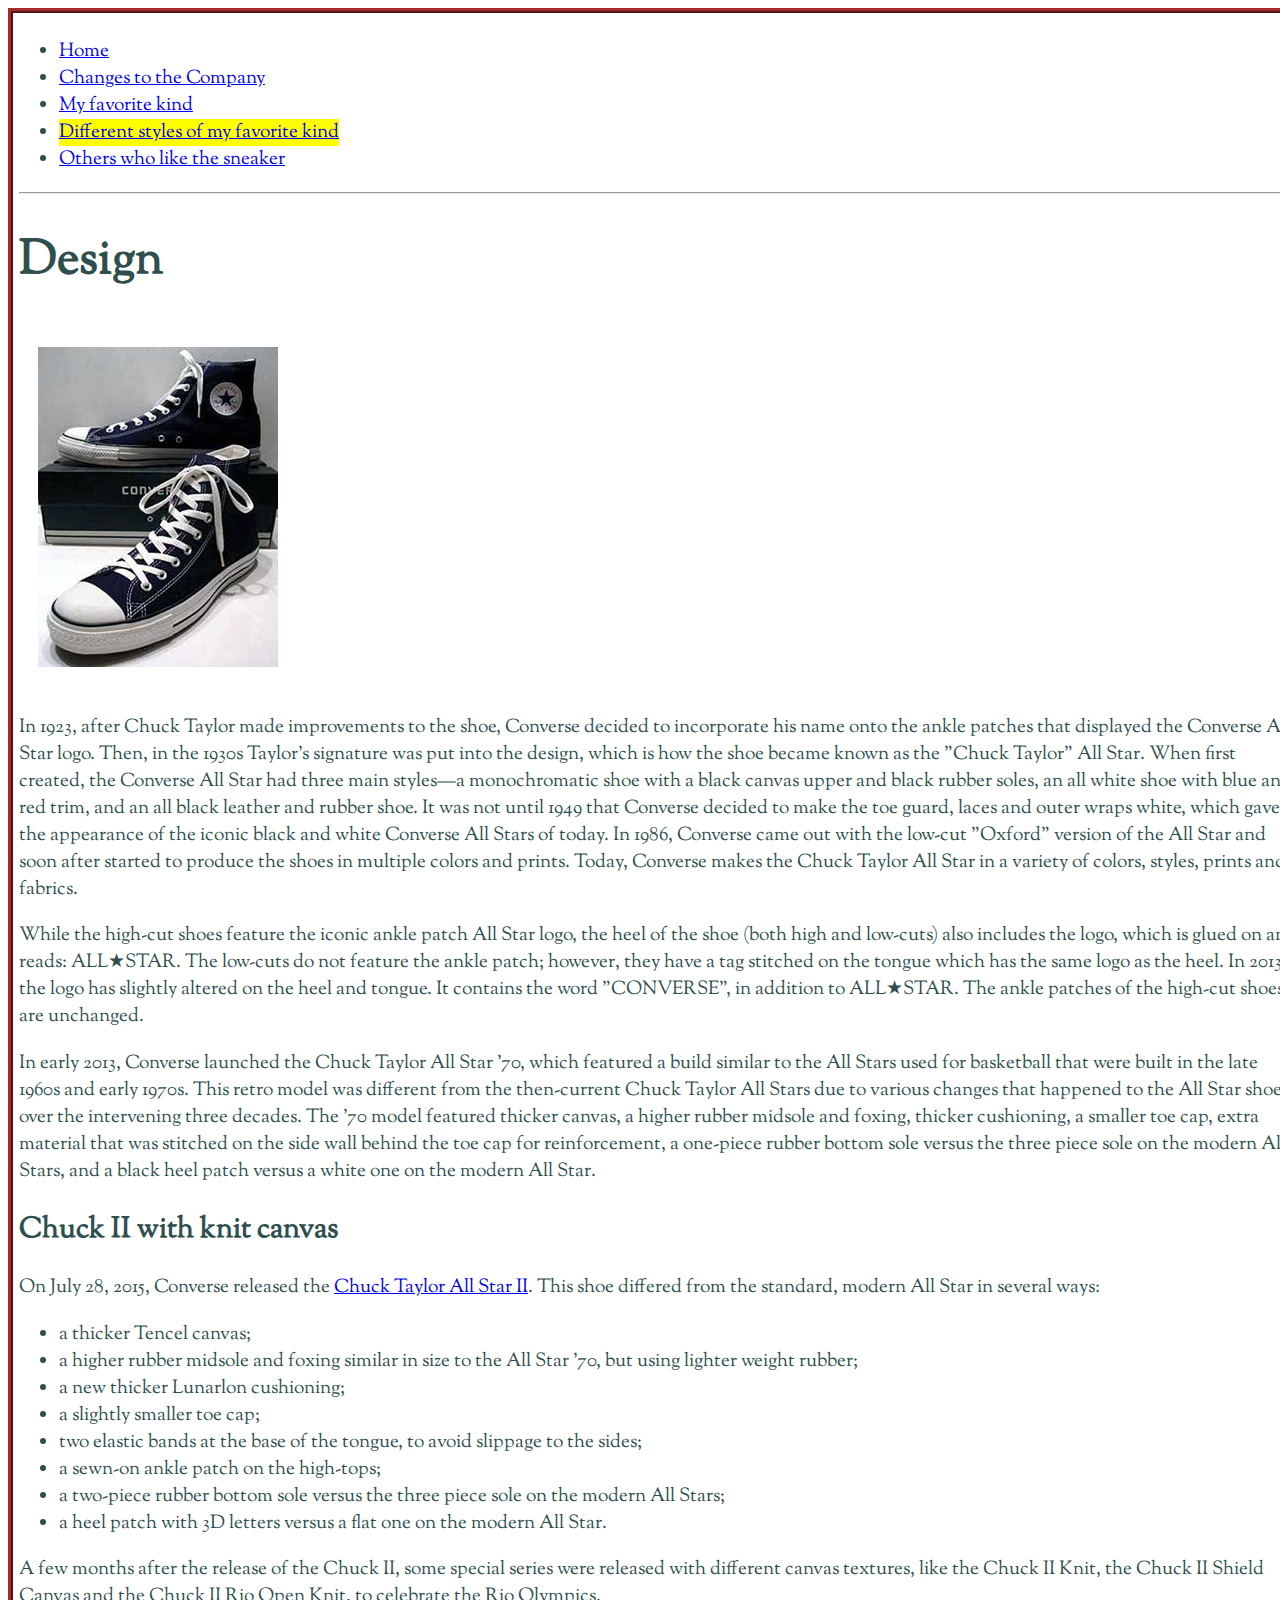
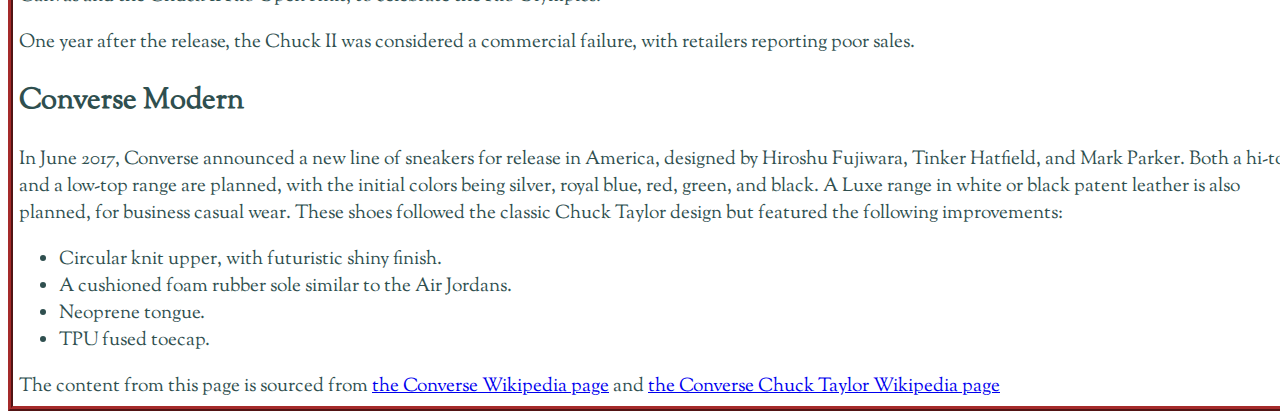
<file: design.html>
<!DOCTYPE html>
<html lang="en">

<head>
    <meta charset="UTF-8">
    <meta name="viewport" content="width=device-width, target-densitydpi=device-dpi, initial-scale=0, maximum-scale=1, user-scalable=yes" />
    <link href="https://fonts.googleapis.com/css?family=Sorts+Mill+Goudy:400,400i" rel="stylesheet">
    <title>Design</title>
    <link rel="stylesheet" href="css/main.css">
    <link rel="stylesheet" href="css/fonts.css">



</head>

<body>
    <nav id="menu" role="navigation">
        <ul>
            <li><a href="index.html">Home</a></li>
            <li><a href="WarAndOtherchanges.html">Changes to the Company</a></li>
            <li><a href="chucks.html">My favorite kind</a></li>
            <li><mark><a href="design.html">Different styles of my favorite kind</a></mark></li>
            <li><a href="popularculture.html">Others who like the sneaker</a></li>
        </ul>
    </nav>
    <hr>
    <h1>Design</h1>
   
<img src="images/A_classic_Black_pair_of_Converse_All_Stars_resting_on_the_Black_&_White_Ed._Shoebox_(1998-2002).JPG" alt="Standard pair of Chuck Taylors">
    <div id="main">
        <p>In 1923, after Chuck Taylor made improvements to the shoe, Converse decided to incorporate his name onto the ankle patches that displayed the Converse All Star logo. Then, in the 1930s Taylor's signature was put into the design, which is how the shoe became known as the "Chuck Taylor" All Star. When first created, the Converse All Star had three main styles—a monochromatic shoe with a black canvas upper and black rubber soles, an all white shoe with blue and red trim, and an all black leather and rubber shoe. It was not until 1949 that Converse decided to make the toe guard, laces and outer wraps white, which gave the appearance of the iconic black and white Converse All Stars of today. In 1986, Converse came out with the low-cut "Oxford" version of the All Star and soon after started to produce the shoes in multiple colors and prints. Today, Converse makes the Chuck Taylor All Star in a variety of colors, styles, prints and fabrics.</p>
    </div>

    <div class="other">
        <p>While the high-cut shoes feature the iconic ankle patch All Star logo, the heel of the shoe (both high and low-cuts) also includes the logo, which is glued on and reads: ALL★STAR. The low-cuts do not feature the ankle patch; however, they have a tag stitched on the tongue which has the same logo as the heel. In 2013, the logo has slightly altered on the heel and tongue. It contains the word "CONVERSE", in addition to ALL★STAR. The ankle patches of the high-cut shoes are unchanged.</p>
    </div>

    <div class="other1">
        <p>In early 2013, Converse launched the Chuck Taylor All Star '70, which featured a build similar to the All Stars used for basketball that were built in the late 1960s and early 1970s. This retro model was different from the then-current Chuck Taylor All Stars due to various changes that happened to the All Star shoes over the intervening three decades. The '70 model featured thicker canvas, a higher rubber midsole and foxing, thicker cushioning, a smaller toe cap, extra material that was stitched on the side wall behind the toe cap for reinforcement, a one-piece rubber bottom sole versus the three piece sole on the modern All Stars, and a black heel patch versus a white one on the modern All Star.</p>
    </div>

    <h2>Chuck II with knit canvas</h2>

    <div class="other">
        <p>On July 28, 2015, Converse released the <a href="https://www.converse.com/us/en_us/pw/converse-chuck-taylor-2-shoes/pirZoi3Zpsc" class="external">Chuck Taylor All Star II</a>. This shoe differed from the standard, modern All Star in several ways:</p>
    </div>

    <ul>
        <li>a thicker Tencel canvas;</li>
        <li>a higher rubber midsole and foxing similar in size to the All Star '70, but using lighter weight rubber;</li>
        <li>a new thicker Lunarlon cushioning;</li>
        <li>a slightly smaller toe cap;</li>
        <li>two elastic bands at the base of the tongue, to avoid slippage to the sides;</li>
        <li>a sewn-on ankle patch on the high-tops;</li>
        <li>a two-piece rubber bottom sole versus the three piece sole on the modern All Stars;</li>
        <li>a heel patch with 3D letters versus a flat one on the modern All Star.</li>
    </ul>
    <div class="other">
        <p>A few months after the release of the Chuck II, some special series were released with different canvas textures, like the Chuck II Knit, the Chuck II Shield Canvas and the Chuck II Rio Open Knit, to celebrate the Rio Olympics.</p>
    </div>

    <div class="other">
        <p>One year after the release, the Chuck II was considered a commercial failure, with retailers reporting poor sales.</p>
    </div>

    <h2>Converse Modern</h2>
    <div class="other">
        <p class="other">
            In June 2017, Converse announced a new line of sneakers for release in America, designed by Hiroshu Fujiwara, Tinker Hatfield, and Mark Parker. Both a hi-top and a low-top range are planned, with the initial colors being silver, royal blue, red, green, and black. A Luxe range in white or black patent leather is also planned, for business casual wear. These shoes followed the classic Chuck Taylor design but featured the following improvements: </p>
    </div>

    <ul>
        <li>Circular knit upper, with futuristic shiny finish.</li>
        <li>A cushioned foam rubber sole similar to the Air Jordans.</li>
        <li>Neoprene tongue.</li>
        <li>TPU fused toecap.</li>
    </ul>

    <footer>The content from this page is sourced from <a href="https://en.wikipedia.org/wiki/Converse_(shoe_company)"> the Converse Wikipedia page</a> and <a href="https://en.wikipedia.org/wiki/Chuck_Taylor_All-Stars"> the Converse Chuck Taylor Wikipedia page</a>
    </footer>
</body>


</html>
</file>
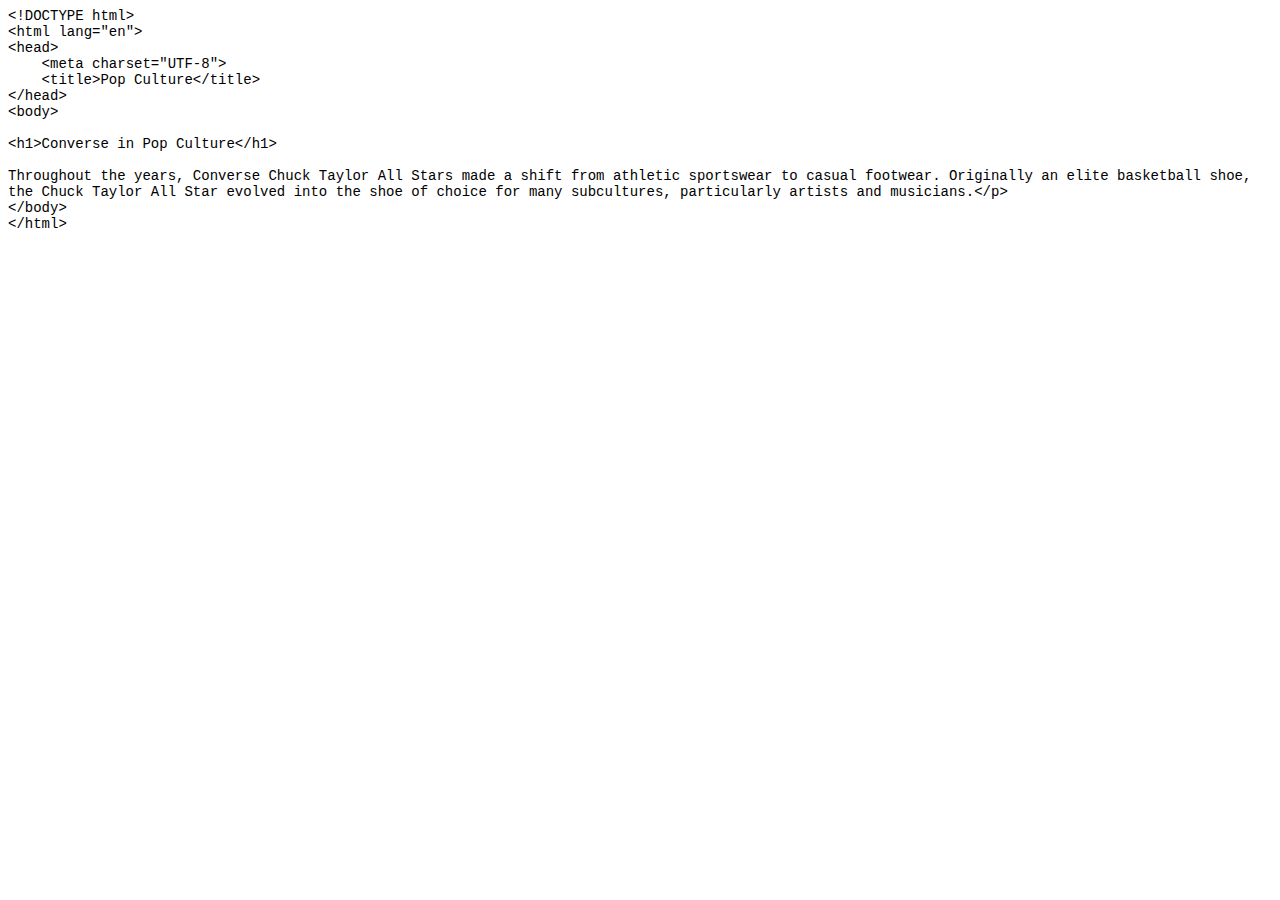
<file: popularculture.htm>
<html xmlns:o="urn:schemas-microsoft-com:office:office"
xmlns:w="urn:schemas-microsoft-com:office:word"
xmlns:dt="uuid:C2F41010-65B3-11d1-A29F-00AA00C14882"
xmlns:m="http://schemas.microsoft.com/office/2004/12/omml"
xmlns="http://www.w3.org/TR/REC-html40">

<head>
<meta name=Title content="">
<meta name=Keywords content="">
<meta http-equiv=Content-Type content="text/html; charset=macintosh">
<meta name=ProgId content=Word.Document>
<meta name=Generator content="Microsoft Word 14">
<meta name=Originator content="Microsoft Word 14">
<link rel=File-List href="popularculture_files/filelist.xml">
<!--[if gte mso 9]><xml>
 <o:DocumentProperties>
  <o:LastAuthor>C  W</o:LastAuthor>
  <o:Revision>2</o:Revision>
  <o:TotalTime>1</o:TotalTime>
  <o:Created>2017-06-08T01:00:00Z</o:Created>
  <o:LastSaved>2017-06-08T01:00:00Z</o:LastSaved>
  <o:Pages>1</o:Pages>
  <o:Words>66</o:Words>
  <o:Characters>380</o:Characters>
  <o:Company>None</o:Company>
  <o:Lines>3</o:Lines>
  <o:Paragraphs>1</o:Paragraphs>
  <o:CharactersWithSpaces>445</o:CharactersWithSpaces>
  <o:Version>14.0</o:Version>
 </o:DocumentProperties>
 <o:CustomDocumentProperties>
  <o:HTML_x0020_SOURCE dt:dt="string">HTML Source</o:HTML_x0020_SOURCE>
 </o:CustomDocumentProperties>
 <o:OfficeDocumentSettings>
  <o:AllowPNG/>
 </o:OfficeDocumentSettings>
</xml><![endif]-->
<link rel=themeData href="popularculture_files/themedata.xml">
<!--[if gte mso 9]><xml>
 <w:WordDocument>
  <w:SpellingState>Clean</w:SpellingState>
  <w:GrammarState>Clean</w:GrammarState>
  <w:TrackMoves/>
  <w:TrackFormatting/>
  <w:PunctuationKerning/>
  <w:ValidateAgainstSchemas/>
  <w:SaveIfXMLInvalid>false</w:SaveIfXMLInvalid>
  <w:IgnoreMixedContent>false</w:IgnoreMixedContent>
  <w:AlwaysShowPlaceholderText>false</w:AlwaysShowPlaceholderText>
  <w:DoNotPromoteQF/>
  <w:LidThemeOther>EN-US</w:LidThemeOther>
  <w:LidThemeAsian>JA</w:LidThemeAsian>
  <w:LidThemeComplexScript>X-NONE</w:LidThemeComplexScript>
  <w:Compatibility>
   <w:BreakWrappedTables/>
   <w:SnapToGridInCell/>
   <w:WrapTextWithPunct/>
   <w:UseAsianBreakRules/>
   <w:DontGrowAutofit/>
   <w:SplitPgBreakAndParaMark/>
   <w:EnableOpenTypeKerning/>
   <w:DontFlipMirrorIndents/>
   <w:OverrideTableStyleHps/>
   <w:UseFELayout/>
  </w:Compatibility>
  <m:mathPr>
   <m:mathFont m:val="Cambria Math"/>
   <m:brkBin m:val="before"/>
   <m:brkBinSub m:val="&#45;-"/>
   <m:smallFrac m:val="off"/>
   <m:dispDef/>
   <m:lMargin m:val="0"/>
   <m:rMargin m:val="0"/>
   <m:defJc m:val="centerGroup"/>
   <m:wrapIndent m:val="1440"/>
   <m:intLim m:val="subSup"/>
   <m:naryLim m:val="undOvr"/>
  </m:mathPr></w:WordDocument>
</xml><![endif]--><!--[if gte mso 9]><xml>
 <w:LatentStyles DefLockedState="false" DefUnhideWhenUsed="true"
  DefSemiHidden="true" DefQFormat="false" DefPriority="99"
  LatentStyleCount="276">
  <w:LsdException Locked="false" Priority="0" SemiHidden="false"
   UnhideWhenUsed="false" QFormat="true" Name="Normal"/>
  <w:LsdException Locked="false" Priority="9" SemiHidden="false"
   UnhideWhenUsed="false" QFormat="true" Name="heading 1"/>
  <w:LsdException Locked="false" Priority="9" QFormat="true" Name="heading 2"/>
  <w:LsdException Locked="false" Priority="9" QFormat="true" Name="heading 3"/>
  <w:LsdException Locked="false" Priority="9" QFormat="true" Name="heading 4"/>
  <w:LsdException Locked="false" Priority="9" QFormat="true" Name="heading 5"/>
  <w:LsdException Locked="false" Priority="9" QFormat="true" Name="heading 6"/>
  <w:LsdException Locked="false" Priority="9" QFormat="true" Name="heading 7"/>
  <w:LsdException Locked="false" Priority="9" QFormat="true" Name="heading 8"/>
  <w:LsdException Locked="false" Priority="9" QFormat="true" Name="heading 9"/>
  <w:LsdException Locked="false" Priority="39" Name="toc 1"/>
  <w:LsdException Locked="false" Priority="39" Name="toc 2"/>
  <w:LsdException Locked="false" Priority="39" Name="toc 3"/>
  <w:LsdException Locked="false" Priority="39" Name="toc 4"/>
  <w:LsdException Locked="false" Priority="39" Name="toc 5"/>
  <w:LsdException Locked="false" Priority="39" Name="toc 6"/>
  <w:LsdException Locked="false" Priority="39" Name="toc 7"/>
  <w:LsdException Locked="false" Priority="39" Name="toc 8"/>
  <w:LsdException Locked="false" Priority="39" Name="toc 9"/>
  <w:LsdException Locked="false" Priority="35" QFormat="true" Name="caption"/>
  <w:LsdException Locked="false" Priority="10" SemiHidden="false"
   UnhideWhenUsed="false" QFormat="true" Name="Title"/>
  <w:LsdException Locked="false" Priority="1" Name="Default Paragraph Font"/>
  <w:LsdException Locked="false" Priority="11" SemiHidden="false"
   UnhideWhenUsed="false" QFormat="true" Name="Subtitle"/>
  <w:LsdException Locked="false" Priority="22" SemiHidden="false"
   UnhideWhenUsed="false" QFormat="true" Name="Strong"/>
  <w:LsdException Locked="false" Priority="20" SemiHidden="false"
   UnhideWhenUsed="false" QFormat="true" Name="Emphasis"/>
  <w:LsdException Locked="false" Priority="59" SemiHidden="false"
   UnhideWhenUsed="false" Name="Table Grid"/>
  <w:LsdException Locked="false" UnhideWhenUsed="false" Name="Placeholder Text"/>
  <w:LsdException Locked="false" Priority="1" SemiHidden="false"
   UnhideWhenUsed="false" QFormat="true" Name="No Spacing"/>
  <w:LsdException Locked="false" Priority="60" SemiHidden="false"
   UnhideWhenUsed="false" Name="Light Shading"/>
  <w:LsdException Locked="false" Priority="61" SemiHidden="false"
   UnhideWhenUsed="false" Name="Light List"/>
  <w:LsdException Locked="false" Priority="62" SemiHidden="false"
   UnhideWhenUsed="false" Name="Light Grid"/>
  <w:LsdException Locked="false" Priority="63" SemiHidden="false"
   UnhideWhenUsed="false" Name="Medium Shading 1"/>
  <w:LsdException Locked="false" Priority="64" SemiHidden="false"
   UnhideWhenUsed="false" Name="Medium Shading 2"/>
  <w:LsdException Locked="false" Priority="65" SemiHidden="false"
   UnhideWhenUsed="false" Name="Medium List 1"/>
  <w:LsdException Locked="false" Priority="66" SemiHidden="false"
   UnhideWhenUsed="false" Name="Medium List 2"/>
  <w:LsdException Locked="false" Priority="67" SemiHidden="false"
   UnhideWhenUsed="false" Name="Medium Grid 1"/>
  <w:LsdException Locked="false" Priority="68" SemiHidden="false"
   UnhideWhenUsed="false" Name="Medium Grid 2"/>
  <w:LsdException Locked="false" Priority="69" SemiHidden="false"
   UnhideWhenUsed="false" Name="Medium Grid 3"/>
  <w:LsdException Locked="false" Priority="70" SemiHidden="false"
   UnhideWhenUsed="false" Name="Dark List"/>
  <w:LsdException Locked="false" Priority="71" SemiHidden="false"
   UnhideWhenUsed="false" Name="Colorful Shading"/>
  <w:LsdException Locked="false" Priority="72" SemiHidden="false"
   UnhideWhenUsed="false" Name="Colorful List"/>
  <w:LsdException Locked="false" Priority="73" SemiHidden="false"
   UnhideWhenUsed="false" Name="Colorful Grid"/>
  <w:LsdException Locked="false" Priority="60" SemiHidden="false"
   UnhideWhenUsed="false" Name="Light Shading Accent 1"/>
  <w:LsdException Locked="false" Priority="61" SemiHidden="false"
   UnhideWhenUsed="false" Name="Light List Accent 1"/>
  <w:LsdException Locked="false" Priority="62" SemiHidden="false"
   UnhideWhenUsed="false" Name="Light Grid Accent 1"/>
  <w:LsdException Locked="false" Priority="63" SemiHidden="false"
   UnhideWhenUsed="false" Name="Medium Shading 1 Accent 1"/>
  <w:LsdException Locked="false" Priority="64" SemiHidden="false"
   UnhideWhenUsed="false" Name="Medium Shading 2 Accent 1"/>
  <w:LsdException Locked="false" Priority="65" SemiHidden="false"
   UnhideWhenUsed="false" Name="Medium List 1 Accent 1"/>
  <w:LsdException Locked="false" UnhideWhenUsed="false" Name="Revision"/>
  <w:LsdException Locked="false" Priority="34" SemiHidden="false"
   UnhideWhenUsed="false" QFormat="true" Name="List Paragraph"/>
  <w:LsdException Locked="false" Priority="29" SemiHidden="false"
   UnhideWhenUsed="false" QFormat="true" Name="Quote"/>
  <w:LsdException Locked="false" Priority="30" SemiHidden="false"
   UnhideWhenUsed="false" QFormat="true" Name="Intense Quote"/>
  <w:LsdException Locked="false" Priority="66" SemiHidden="false"
   UnhideWhenUsed="false" Name="Medium List 2 Accent 1"/>
  <w:LsdException Locked="false" Priority="67" SemiHidden="false"
   UnhideWhenUsed="false" Name="Medium Grid 1 Accent 1"/>
  <w:LsdException Locked="false" Priority="68" SemiHidden="false"
   UnhideWhenUsed="false" Name="Medium Grid 2 Accent 1"/>
  <w:LsdException Locked="false" Priority="69" SemiHidden="false"
   UnhideWhenUsed="false" Name="Medium Grid 3 Accent 1"/>
  <w:LsdException Locked="false" Priority="70" SemiHidden="false"
   UnhideWhenUsed="false" Name="Dark List Accent 1"/>
  <w:LsdException Locked="false" Priority="71" SemiHidden="false"
   UnhideWhenUsed="false" Name="Colorful Shading Accent 1"/>
  <w:LsdException Locked="false" Priority="72" SemiHidden="false"
   UnhideWhenUsed="false" Name="Colorful List Accent 1"/>
  <w:LsdException Locked="false" Priority="73" SemiHidden="false"
   UnhideWhenUsed="false" Name="Colorful Grid Accent 1"/>
  <w:LsdException Locked="false" Priority="60" SemiHidden="false"
   UnhideWhenUsed="false" Name="Light Shading Accent 2"/>
  <w:LsdException Locked="false" Priority="61" SemiHidden="false"
   UnhideWhenUsed="false" Name="Light List Accent 2"/>
  <w:LsdException Locked="false" Priority="62" SemiHidden="false"
   UnhideWhenUsed="false" Name="Light Grid Accent 2"/>
  <w:LsdException Locked="false" Priority="63" SemiHidden="false"
   UnhideWhenUsed="false" Name="Medium Shading 1 Accent 2"/>
  <w:LsdException Locked="false" Priority="64" SemiHidden="false"
   UnhideWhenUsed="false" Name="Medium Shading 2 Accent 2"/>
  <w:LsdException Locked="false" Priority="65" SemiHidden="false"
   UnhideWhenUsed="false" Name="Medium List 1 Accent 2"/>
  <w:LsdException Locked="false" Priority="66" SemiHidden="false"
   UnhideWhenUsed="false" Name="Medium List 2 Accent 2"/>
  <w:LsdException Locked="false" Priority="67" SemiHidden="false"
   UnhideWhenUsed="false" Name="Medium Grid 1 Accent 2"/>
  <w:LsdException Locked="false" Priority="68" SemiHidden="false"
   UnhideWhenUsed="false" Name="Medium Grid 2 Accent 2"/>
  <w:LsdException Locked="false" Priority="69" SemiHidden="false"
   UnhideWhenUsed="false" Name="Medium Grid 3 Accent 2"/>
  <w:LsdException Locked="false" Priority="70" SemiHidden="false"
   UnhideWhenUsed="false" Name="Dark List Accent 2"/>
  <w:LsdException Locked="false" Priority="71" SemiHidden="false"
   UnhideWhenUsed="false" Name="Colorful Shading Accent 2"/>
  <w:LsdException Locked="false" Priority="72" SemiHidden="false"
   UnhideWhenUsed="false" Name="Colorful List Accent 2"/>
  <w:LsdException Locked="false" Priority="73" SemiHidden="false"
   UnhideWhenUsed="false" Name="Colorful Grid Accent 2"/>
  <w:LsdException Locked="false" Priority="60" SemiHidden="false"
   UnhideWhenUsed="false" Name="Light Shading Accent 3"/>
  <w:LsdException Locked="false" Priority="61" SemiHidden="false"
   UnhideWhenUsed="false" Name="Light List Accent 3"/>
  <w:LsdException Locked="false" Priority="62" SemiHidden="false"
   UnhideWhenUsed="false" Name="Light Grid Accent 3"/>
  <w:LsdException Locked="false" Priority="63" SemiHidden="false"
   UnhideWhenUsed="false" Name="Medium Shading 1 Accent 3"/>
  <w:LsdException Locked="false" Priority="64" SemiHidden="false"
   UnhideWhenUsed="false" Name="Medium Shading 2 Accent 3"/>
  <w:LsdException Locked="false" Priority="65" SemiHidden="false"
   UnhideWhenUsed="false" Name="Medium List 1 Accent 3"/>
  <w:LsdException Locked="false" Priority="66" SemiHidden="false"
   UnhideWhenUsed="false" Name="Medium List 2 Accent 3"/>
  <w:LsdException Locked="false" Priority="67" SemiHidden="false"
   UnhideWhenUsed="false" Name="Medium Grid 1 Accent 3"/>
  <w:LsdException Locked="false" Priority="68" SemiHidden="false"
   UnhideWhenUsed="false" Name="Medium Grid 2 Accent 3"/>
  <w:LsdException Locked="false" Priority="69" SemiHidden="false"
   UnhideWhenUsed="false" Name="Medium Grid 3 Accent 3"/>
  <w:LsdException Locked="false" Priority="70" SemiHidden="false"
   UnhideWhenUsed="false" Name="Dark List Accent 3"/>
  <w:LsdException Locked="false" Priority="71" SemiHidden="false"
   UnhideWhenUsed="false" Name="Colorful Shading Accent 3"/>
  <w:LsdException Locked="false" Priority="72" SemiHidden="false"
   UnhideWhenUsed="false" Name="Colorful List Accent 3"/>
  <w:LsdException Locked="false" Priority="73" SemiHidden="false"
   UnhideWhenUsed="false" Name="Colorful Grid Accent 3"/>
  <w:LsdException Locked="false" Priority="60" SemiHidden="false"
   UnhideWhenUsed="false" Name="Light Shading Accent 4"/>
  <w:LsdException Locked="false" Priority="61" SemiHidden="false"
   UnhideWhenUsed="false" Name="Light List Accent 4"/>
  <w:LsdException Locked="false" Priority="62" SemiHidden="false"
   UnhideWhenUsed="false" Name="Light Grid Accent 4"/>
  <w:LsdException Locked="false" Priority="63" SemiHidden="false"
   UnhideWhenUsed="false" Name="Medium Shading 1 Accent 4"/>
  <w:LsdException Locked="false" Priority="64" SemiHidden="false"
   UnhideWhenUsed="false" Name="Medium Shading 2 Accent 4"/>
  <w:LsdException Locked="false" Priority="65" SemiHidden="false"
   UnhideWhenUsed="false" Name="Medium List 1 Accent 4"/>
  <w:LsdException Locked="false" Priority="66" SemiHidden="false"
   UnhideWhenUsed="false" Name="Medium List 2 Accent 4"/>
  <w:LsdException Locked="false" Priority="67" SemiHidden="false"
   UnhideWhenUsed="false" Name="Medium Grid 1 Accent 4"/>
  <w:LsdException Locked="false" Priority="68" SemiHidden="false"
   UnhideWhenUsed="false" Name="Medium Grid 2 Accent 4"/>
  <w:LsdException Locked="false" Priority="69" SemiHidden="false"
   UnhideWhenUsed="false" Name="Medium Grid 3 Accent 4"/>
  <w:LsdException Locked="false" Priority="70" SemiHidden="false"
   UnhideWhenUsed="false" Name="Dark List Accent 4"/>
  <w:LsdException Locked="false" Priority="71" SemiHidden="false"
   UnhideWhenUsed="false" Name="Colorful Shading Accent 4"/>
  <w:LsdException Locked="false" Priority="72" SemiHidden="false"
   UnhideWhenUsed="false" Name="Colorful List Accent 4"/>
  <w:LsdException Locked="false" Priority="73" SemiHidden="false"
   UnhideWhenUsed="false" Name="Colorful Grid Accent 4"/>
  <w:LsdException Locked="false" Priority="60" SemiHidden="false"
   UnhideWhenUsed="false" Name="Light Shading Accent 5"/>
  <w:LsdException Locked="false" Priority="61" SemiHidden="false"
   UnhideWhenUsed="false" Name="Light List Accent 5"/>
  <w:LsdException Locked="false" Priority="62" SemiHidden="false"
   UnhideWhenUsed="false" Name="Light Grid Accent 5"/>
  <w:LsdException Locked="false" Priority="63" SemiHidden="false"
   UnhideWhenUsed="false" Name="Medium Shading 1 Accent 5"/>
  <w:LsdException Locked="false" Priority="64" SemiHidden="false"
   UnhideWhenUsed="false" Name="Medium Shading 2 Accent 5"/>
  <w:LsdException Locked="false" Priority="65" SemiHidden="false"
   UnhideWhenUsed="false" Name="Medium List 1 Accent 5"/>
  <w:LsdException Locked="false" Priority="66" SemiHidden="false"
   UnhideWhenUsed="false" Name="Medium List 2 Accent 5"/>
  <w:LsdException Locked="false" Priority="67" SemiHidden="false"
   UnhideWhenUsed="false" Name="Medium Grid 1 Accent 5"/>
  <w:LsdException Locked="false" Priority="68" SemiHidden="false"
   UnhideWhenUsed="false" Name="Medium Grid 2 Accent 5"/>
  <w:LsdException Locked="false" Priority="69" SemiHidden="false"
   UnhideWhenUsed="false" Name="Medium Grid 3 Accent 5"/>
  <w:LsdException Locked="false" Priority="70" SemiHidden="false"
   UnhideWhenUsed="false" Name="Dark List Accent 5"/>
  <w:LsdException Locked="false" Priority="71" SemiHidden="false"
   UnhideWhenUsed="false" Name="Colorful Shading Accent 5"/>
  <w:LsdException Locked="false" Priority="72" SemiHidden="false"
   UnhideWhenUsed="false" Name="Colorful List Accent 5"/>
  <w:LsdException Locked="false" Priority="73" SemiHidden="false"
   UnhideWhenUsed="false" Name="Colorful Grid Accent 5"/>
  <w:LsdException Locked="false" Priority="60" SemiHidden="false"
   UnhideWhenUsed="false" Name="Light Shading Accent 6"/>
  <w:LsdException Locked="false" Priority="61" SemiHidden="false"
   UnhideWhenUsed="false" Name="Light List Accent 6"/>
  <w:LsdException Locked="false" Priority="62" SemiHidden="false"
   UnhideWhenUsed="false" Name="Light Grid Accent 6"/>
  <w:LsdException Locked="false" Priority="63" SemiHidden="false"
   UnhideWhenUsed="false" Name="Medium Shading 1 Accent 6"/>
  <w:LsdException Locked="false" Priority="64" SemiHidden="false"
   UnhideWhenUsed="false" Name="Medium Shading 2 Accent 6"/>
  <w:LsdException Locked="false" Priority="65" SemiHidden="false"
   UnhideWhenUsed="false" Name="Medium List 1 Accent 6"/>
  <w:LsdException Locked="false" Priority="66" SemiHidden="false"
   UnhideWhenUsed="false" Name="Medium List 2 Accent 6"/>
  <w:LsdException Locked="false" Priority="67" SemiHidden="false"
   UnhideWhenUsed="false" Name="Medium Grid 1 Accent 6"/>
  <w:LsdException Locked="false" Priority="68" SemiHidden="false"
   UnhideWhenUsed="false" Name="Medium Grid 2 Accent 6"/>
  <w:LsdException Locked="false" Priority="69" SemiHidden="false"
   UnhideWhenUsed="false" Name="Medium Grid 3 Accent 6"/>
  <w:LsdException Locked="false" Priority="70" SemiHidden="false"
   UnhideWhenUsed="false" Name="Dark List Accent 6"/>
  <w:LsdException Locked="false" Priority="71" SemiHidden="false"
   UnhideWhenUsed="false" Name="Colorful Shading Accent 6"/>
  <w:LsdException Locked="false" Priority="72" SemiHidden="false"
   UnhideWhenUsed="false" Name="Colorful List Accent 6"/>
  <w:LsdException Locked="false" Priority="73" SemiHidden="false"
   UnhideWhenUsed="false" Name="Colorful Grid Accent 6"/>
  <w:LsdException Locked="false" Priority="19" SemiHidden="false"
   UnhideWhenUsed="false" QFormat="true" Name="Subtle Emphasis"/>
  <w:LsdException Locked="false" Priority="21" SemiHidden="false"
   UnhideWhenUsed="false" QFormat="true" Name="Intense Emphasis"/>
  <w:LsdException Locked="false" Priority="31" SemiHidden="false"
   UnhideWhenUsed="false" QFormat="true" Name="Subtle Reference"/>
  <w:LsdException Locked="false" Priority="32" SemiHidden="false"
   UnhideWhenUsed="false" QFormat="true" Name="Intense Reference"/>
  <w:LsdException Locked="false" Priority="33" SemiHidden="false"
   UnhideWhenUsed="false" QFormat="true" Name="Book Title"/>
  <w:LsdException Locked="false" Priority="37" Name="Bibliography"/>
  <w:LsdException Locked="false" Priority="39" QFormat="true" Name="TOC Heading"/>
 </w:LatentStyles>
</xml><![endif]-->
<style>
<!--
 /* Font Definitions */
@font-face
	{font-family:"\FF2D\FF33 \660E\671D";
	panose-1:0 0 0 0 0 0 0 0 0 0;
	mso-font-charset:128;
	mso-generic-font-family:roman;
	mso-font-format:other;
	mso-font-pitch:fixed;
	mso-font-signature:1 134676480 16 0 131072 0;}
@font-face
	{font-family:"\FF2D\FF33 \660E\671D";
	panose-1:0 0 0 0 0 0 0 0 0 0;
	mso-font-charset:128;
	mso-generic-font-family:roman;
	mso-font-format:other;
	mso-font-pitch:fixed;
	mso-font-signature:1 134676480 16 0 131072 0;}
 /* Style Definitions */
p.MsoNormal, li.MsoNormal, div.MsoNormal
	{mso-style-unhide:no;
	mso-style-qformat:yes;
	mso-style-parent:"";
	margin:0in;
	margin-bottom:.0001pt;
	mso-pagination:widow-orphan;
	font-size:12.0pt;
	font-family:Cambria;
	mso-ascii-font-family:Cambria;
	mso-ascii-theme-font:minor-latin;
	mso-fareast-font-family:"\FF2D\FF33 \660E\671D";
	mso-fareast-theme-font:minor-fareast;
	mso-hansi-font-family:Cambria;
	mso-hansi-theme-font:minor-latin;
	mso-bidi-font-family:"Times New Roman";
	mso-bidi-theme-font:minor-bidi;}
p.MsoPlainText, li.MsoPlainText, div.MsoPlainText
	{mso-style-priority:99;
	mso-style-link:"Plain Text Char";
	margin:0in;
	margin-bottom:.0001pt;
	mso-pagination:widow-orphan;
	font-size:10.5pt;
	font-family:Courier;
	mso-fareast-font-family:"\FF2D\FF33 \660E\671D";
	mso-fareast-theme-font:minor-fareast;
	mso-bidi-font-family:"Times New Roman";
	mso-bidi-theme-font:minor-bidi;}
span.PlainTextChar
	{mso-style-name:"Plain Text Char";
	mso-style-priority:99;
	mso-style-unhide:no;
	mso-style-locked:yes;
	mso-style-link:"Plain Text";
	mso-ansi-font-size:10.5pt;
	mso-bidi-font-size:10.5pt;
	font-family:Courier;
	mso-ascii-font-family:Courier;
	mso-hansi-font-family:Courier;}
span.SpellE
	{mso-style-name:"";
	mso-spl-e:yes;}
span.GramE
	{mso-style-name:"";
	mso-gram-e:yes;}
.MsoChpDefault
	{mso-style-type:export-only;
	mso-default-props:yes;
	font-family:Cambria;
	mso-ascii-font-family:Cambria;
	mso-ascii-theme-font:minor-latin;
	mso-fareast-font-family:"\FF2D\FF33 \660E\671D";
	mso-fareast-theme-font:minor-fareast;
	mso-hansi-font-family:Cambria;
	mso-hansi-theme-font:minor-latin;
	mso-bidi-font-family:"Times New Roman";
	mso-bidi-theme-font:minor-bidi;}
@page WordSection1
	{size:8.5in 11.0in;
	margin:1.0in 53.95pt 1.0in 53.95pt;
	mso-header-margin:.5in;
	mso-footer-margin:.5in;
	mso-paper-source:0;}
div.WordSection1
	{page:WordSection1;}
-->
</style>
<!--[if gte mso 10]>
<style>
 /* Style Definitions */
table.MsoNormalTable
	{mso-style-name:"Table Normal";
	mso-tstyle-rowband-size:0;
	mso-tstyle-colband-size:0;
	mso-style-noshow:yes;
	mso-style-priority:99;
	mso-style-parent:"";
	mso-padding-alt:0in 5.4pt 0in 5.4pt;
	mso-para-margin:0in;
	mso-para-margin-bottom:.0001pt;
	mso-pagination:widow-orphan;
	font-size:12.0pt;
	font-family:Cambria;
	mso-ascii-font-family:Cambria;
	mso-ascii-theme-font:minor-latin;
	mso-hansi-font-family:Cambria;
	mso-hansi-theme-font:minor-latin;}
</style>
<![endif]-->
</head>

<body bgcolor=white lang=EN-US style='tab-interval:.5in'>

<div class=WordSection1>

<p class=MsoPlainText>&lt;<span class=GramE>!DOCTYPE</span> html&gt;<br>
&lt;<span
class=GramE>html</span> <span class=SpellE>lang</span>=&quot;en&quot;&gt;<br>
&lt;<span
class=GramE>head</span>&gt;<br>
<span
style="mso-spacerun:yes">&nbsp;&nbsp;&nbsp; </span>&lt;<span class=GramE>meta</span>
charset=&quot;UTF-8&quot;&gt;<br>
<span
style="mso-spacerun:yes">&nbsp;&nbsp;&nbsp; </span>&lt;<span class=GramE>title</span>&gt;Pop
Culture&lt;/title&gt;<br>
&lt;/head&gt;<br>
&lt;<span class=GramE>body</span>&gt;<br>
<span
style="mso-spacerun:yes">&nbsp;&nbsp;&nbsp; </span><br>
&lt;<span class=GramE>h1</span>&gt;Converse
in Pop Culture&lt;/h1&gt;<br>
<span style="mso-spacerun:yes">&nbsp;</span><span
style="mso-spacerun:yes">&nbsp;&nbsp; </span><br>
Throughout the years,
Converse Chuck Taylor All Stars made a shift from athletic sportswear to casual
footwear. Originally an elite basketball shoe, the Chuck Taylor All Star
evolved into the shoe of choice for many subcultures, particularly artists and
musicians<span class=GramE>.&lt;</span>/p&gt;<br>
&lt;/body&gt;<br>
&lt;/html&gt;<br>
<span
style="mso-spacerun:yes">&nbsp;&nbsp;&nbsp; </span></p>

</div>

</body>

</html>
</file>
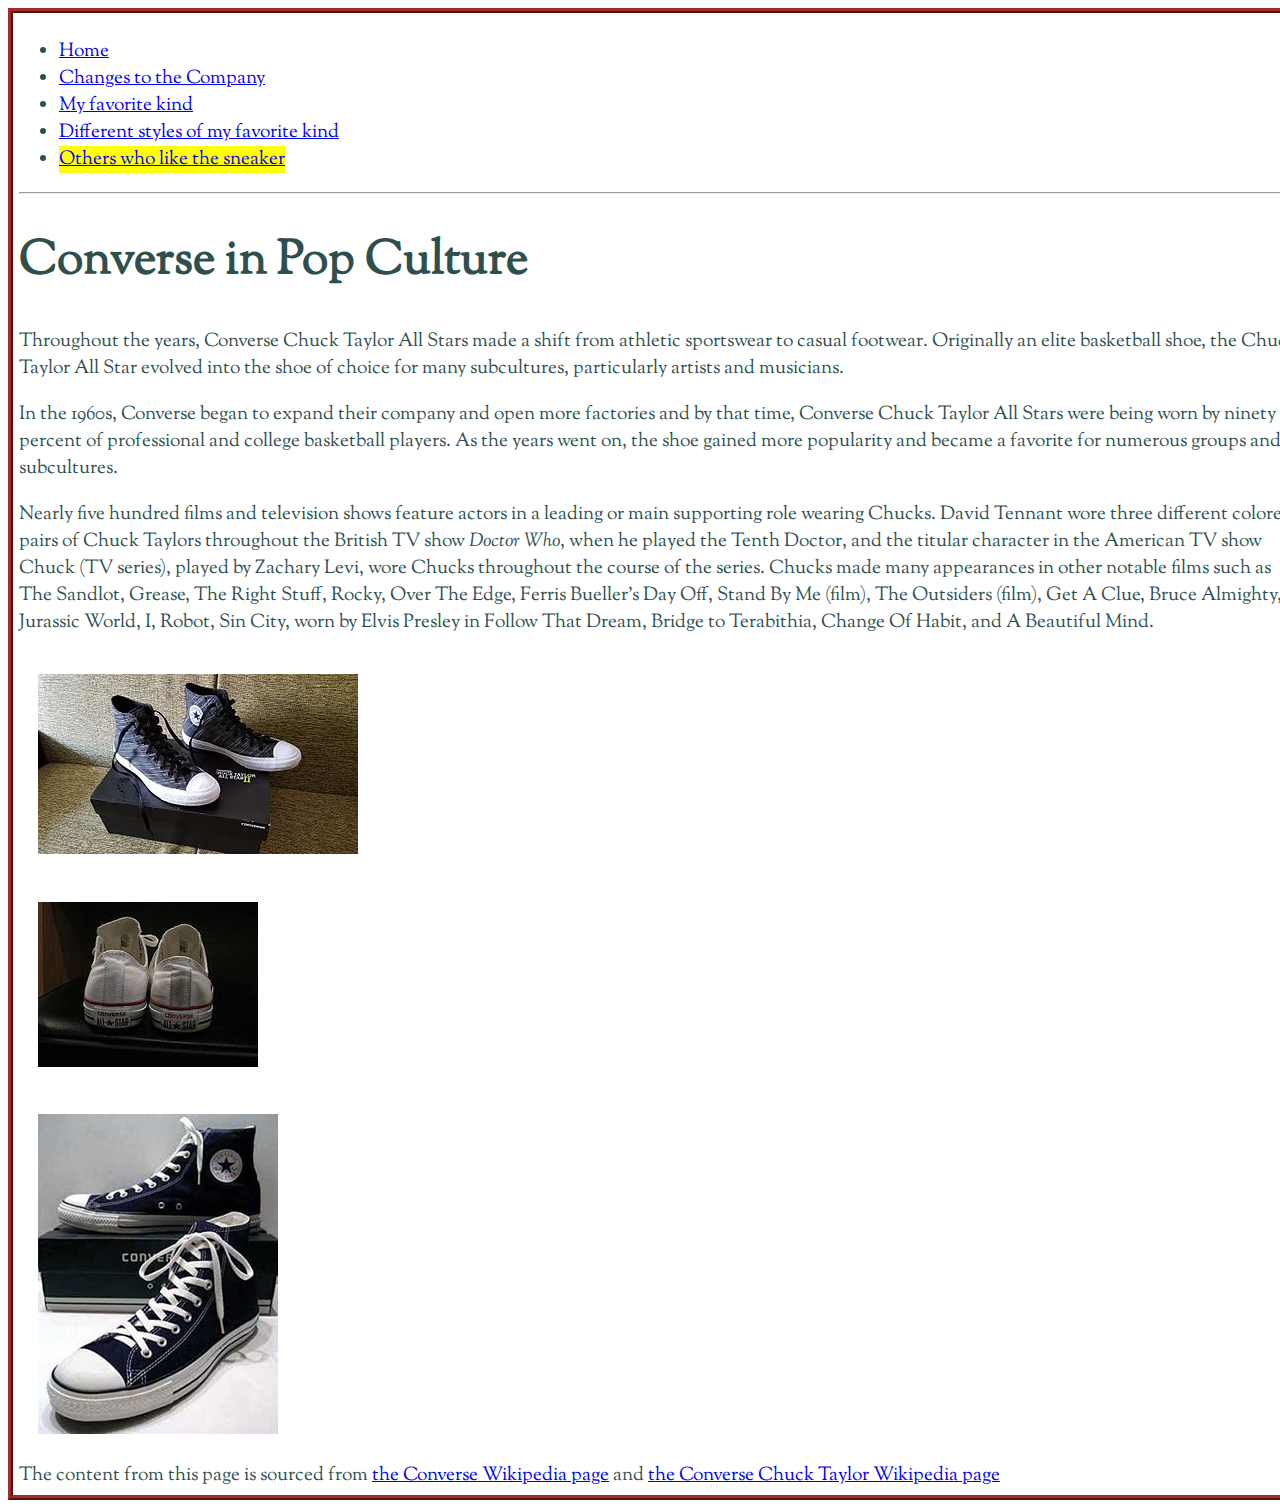
<file: popularculture.html>
<!DOCTYPE html>
<html lang="en">

<head>
    <meta charset="UTF-8">
    <meta name="viewport" content="width=device-width, target-densitydpi=device-dpi, initial-scale=0, maximum-scale=1, user-scalable=yes" />
    <link href="https://fonts.googleapis.com/css?family=Sorts+Mill+Goudy:400,400i" rel="stylesheet">
    <title>Pop Culture</title>
    <link rel="stylesheet" href="css/main.css">
    <link rel="stylesheet" href="css/fonts.css">


</head>

<body>
    <nav id="menu" role="navigation">
        <ul>
            <li><a href="index.html">Home</a></li>
            <li><a href="WarAndOtherchanges.html">Changes to the Company</a></li>
            <li><a href="chucks.html">My favorite kind</a></li>
            <li><a href="design.html">Different styles of my favorite kind</a></li>
            <li><mark><a href="popularculture.html">Others who like the sneaker</a></mark></li>
        </ul>
    </nav>
    <hr>

    <h1>Converse in Pop Culture</h1>

    <div class="other">
        <p>Throughout the years, Converse Chuck Taylor All Stars made a shift from athletic sportswear to casual footwear. Originally an elite basketball shoe, the Chuck Taylor All Star evolved into the shoe of choice for many subcultures, particularly artists and musicians.</p>
    </div>

    <div id="main">
        <p>In the 1960s, Converse began to expand their company and open more factories and by that time, Converse Chuck Taylor All Stars were being worn by ninety percent of professional and college basketball players. As the years went on, the shoe gained more popularity and became a favorite for numerous groups and subcultures.</p>
    </div>
    <div class="other">
        <p>Nearly five hundred films and television shows feature actors in a leading or main supporting role wearing Chucks. David Tennant wore three different colored pairs of Chuck Taylors throughout the British TV show <i>Doctor Who</i>, when he played the Tenth Doctor, and the titular character in the American TV show Chuck (TV series), played by Zachary Levi, wore Chucks throughout the course of the series. Chucks made many appearances in other notable films such as The Sandlot, Grease, The Right Stuff, Rocky, Over The Edge, Ferris Bueller's Day Off, Stand By Me (film), The Outsiders (film), Get A Clue, Bruce Almighty, Jurassic World, I, Robot, Sin City, worn by Elvis Presley in Follow That Dream, Bridge to Terabithia, Change Of Habit, and A Beautiful Mind.</p>
    </div>

    <div id="threeshoepic">
   <div id="layer1"> <img src="images/320px-Chuck_II_Knit,_black_laces.jpg"></div>
<div id="layer2"><img src="images/220px-White_converse_heel.JPG"></div>
<div id="layer3"><img src="images/A_classic_Black_pair_of_Converse_All_Stars_resting_on_the_Black_&_White_Ed._Shoebox_(1998-2002).JPG" width= >
</div>
    </div>
    <footer>
        The content from this page is sourced from <a href="https://en.wikipedia.org/wiki/Converse_(shoe_company)"> the Converse Wikipedia page</a> and <a href="https://en.wikipedia.org/wiki/Chuck_Taylor_All-Stars"> the Converse Chuck Taylor Wikipedia page</a>
    </footer>

</body>

</html>
</file>
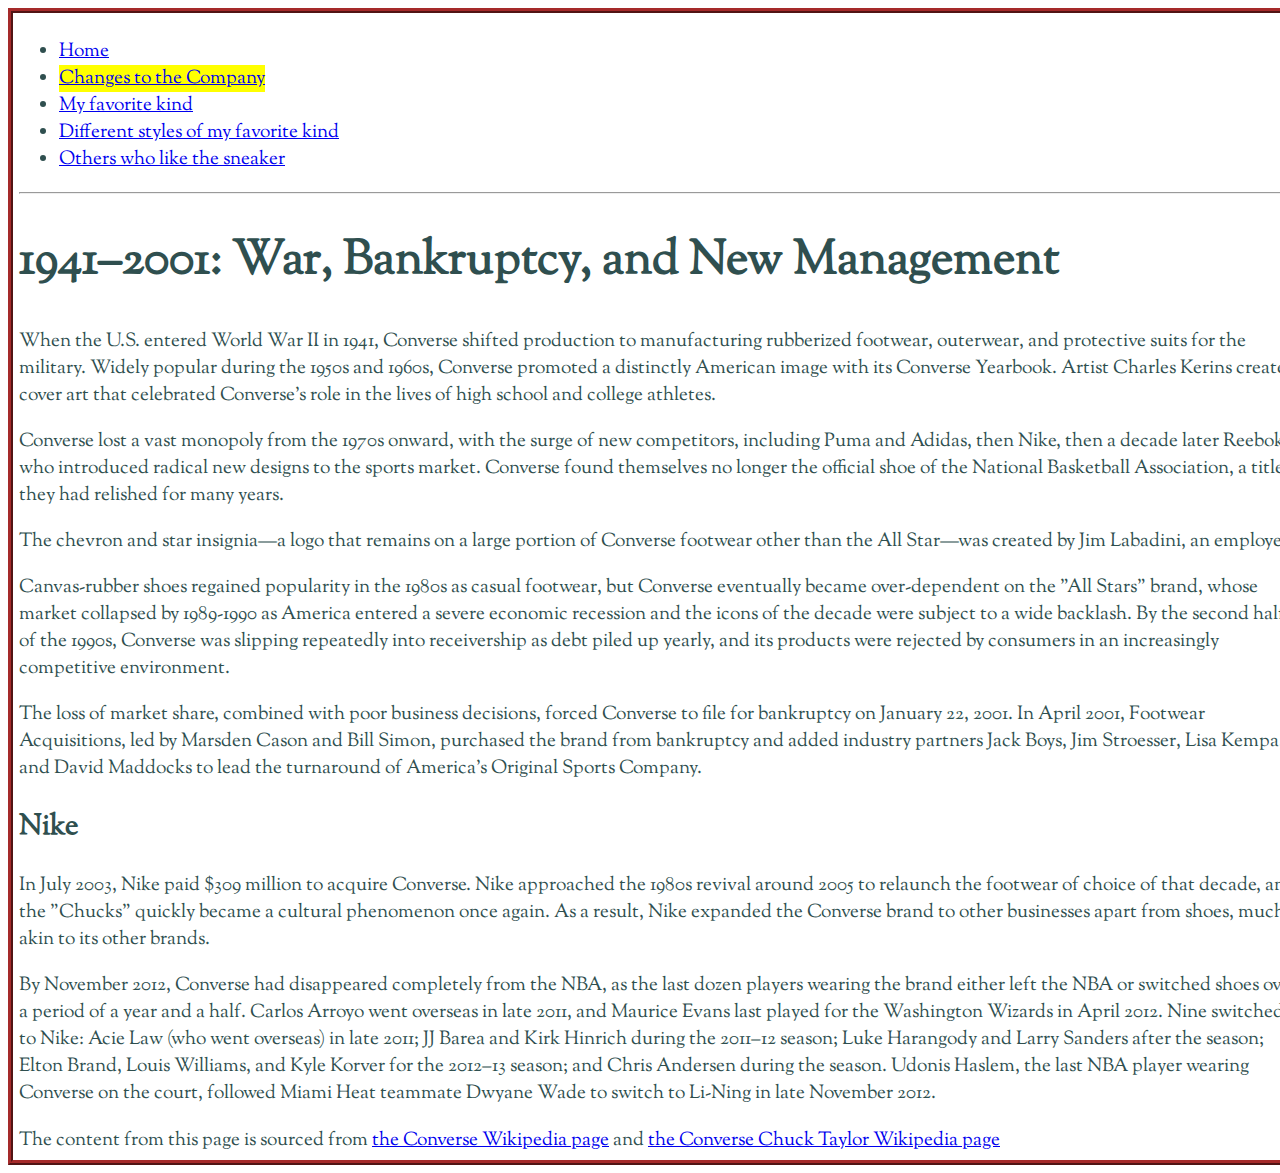
<file: WarAndOtherchanges.html>
<!DOCTYPE html>
<html lang="en">

<head>
    <meta charset="UTF-8">
<meta name="viewport" content="width=device-width, target-densitydpi=device-dpi, initial-scale=0, maximum-scale=1, user-scalable=yes" />
    <link href="https://fonts.googleapis.com/css?family=Sorts+Mill+Goudy:400,400i" rel="stylesheet">
    <title>1941–2001: War, Bankruptcy, and New Management</title>
    <link rel="stylesheet" href="css/main.css">
    <link rel="stylesheet" href="css/fonts.css">


</head>

<body>
    <nav id="menu" role="navigation">
        <ul>
            <li><a href="index.html">Home</a></li>
            <li><mark><a href="WarAndOtherchanges.html">Changes to the Company</a></mark></li>
            <li><a href="chucks.html">My favorite kind</a></li>
            <li><a href="design.html">Different styles of my favorite kind</a></li>
            <li><a href="popularculture.html">Others who like the sneaker</a></li>
        </ul>
    </nav>
    <hr>
    <h1>1941–2001: War, Bankruptcy, and New Management</h1>
    <div id="main">
        <p>When the U.S. entered World War II in 1941, Converse shifted production to manufacturing rubberized footwear, outerwear, and protective suits for the military. Widely popular during the 1950s and 1960s, Converse promoted a distinctly American image with its Converse Yearbook. Artist Charles Kerins created cover art that celebrated Converse's role in the lives of high school and college athletes.</p>
    </div>


    <div class="other">
        <p>Converse lost a vast monopoly from the 1970s onward, with the surge of new competitors, including Puma and Adidas, then Nike, then a decade later Reebok, who introduced radical new designs to the sports market. Converse found themselves no longer the official shoe of the National Basketball Association, a title they had relished for many years.
        </p>
    </div>
    <div class="other">
        <p>The chevron and star insignia—a logo that remains on a large portion of Converse footwear other than the All Star—was created by Jim Labadini, an employee.</p>
    </div>

    <div class="other">
        <p>Canvas-rubber shoes regained popularity in the 1980s as casual footwear, but Converse eventually became over-dependent on the "All Stars" brand, whose market collapsed by 1989-1990 as America entered a severe economic recession and the icons of the decade were subject to a wide backlash. By the second half of the 1990s, Converse was slipping repeatedly into receivership as debt piled up yearly, and its products were rejected by consumers in an increasingly competitive environment.
        </p>
    </div>
    <div class="other">
        <p>The loss of market share, combined with poor business decisions, forced Converse to file for bankruptcy on January 22, 2001. In April 2001, Footwear Acquisitions, led by Marsden Cason and Bill Simon, purchased the brand from bankruptcy and added industry partners Jack Boys, Jim Stroesser, Lisa Kempa, and David Maddocks to lead the turnaround of America's Original Sports Company.</p>
    </div>

    <h2>Nike</h2>
    <div class="other">
        <p>In July 2003, Nike paid $309 million to acquire Converse. Nike approached the 1980s revival around 2005 to relaunch the footwear of choice of that decade, and the "Chucks" quickly became a cultural phenomenon once again. As a result, Nike expanded the Converse brand to other businesses apart from shoes, much akin to its other brands.</p>
    </div>

    <div class="other">
        <p>By November 2012, Converse had disappeared completely from the NBA, as the last dozen players wearing the brand either left the NBA or switched shoes over a period of a year and a half. Carlos Arroyo went overseas in late 2011, and Maurice Evans last played for the Washington Wizards in April 2012. Nine switched to Nike: Acie Law (who went overseas) in late 2011; JJ Barea and Kirk Hinrich during the 2011–12 season; Luke Harangody and Larry Sanders after the season; Elton Brand, Louis Williams, and Kyle Korver for the 2012–13 season; and Chris Andersen during the season. Udonis Haslem, the last NBA player wearing Converse on the court, followed Miami Heat teammate Dwyane Wade to switch to Li-Ning in late November 2012.</p>
    </div>

    <footer>The content from this page is sourced from <a href="https://en.wikipedia.org/wiki/Converse_(shoe_company)"> the Converse Wikipedia page</a> and <a href="https://en.wikipedia.org/wiki/Chuck_Taylor_All-Stars"> the Converse Chuck Taylor Wikipedia page</a>
    </footer>
</body>


</html>
</file>
<file: css/main.css>
body {
	color: darkslategray;
	font-family: 'Sorts Mill Goudy', serif;
	font-size: 120%;
	border: 5px ridge brown;
	padding: 6px;
    width: 100%;
}

 
@media only screen and (min-width:20em) {

 /** #threeshoepic {
    width:100%;
  

  #layer1 {
     width:100%; }

  #layer2 {
  width:100%; }     


  #layer3 {
   width:100%;}

**/
  img {
  max-width: 100%;
  float:none;
  padding: 1em;
height: auto;}

h1 {
  font-size: 2.5em;
}

  .floatleft {
    min-width: 30%;
  float:left;
  margin-right: 2em;
  padding: 2em;}


---------------------------
@-moz-viewport {
  width: device-width;
  zoom: 1.0;
}
@-ms-viewport {
  width: device-width;
  zoom: 1.0;
}
@-o-viewport {
  width: device-width;
  zoom: 1.0;
}
@-webkit-viewport {
  width: device-width;
  zoom: 1.0;
}
@viewport {
  width: device-width;
  zoom: 1.0;
}

--------------------------
@media screen and (min-width: 980px);
 body {
  }
 
  img {
  max-width: 100%;
  float:none;
  padding: 1em;
height: auto;}

h1 {
  font-size: 2.5em;
}


@media only screen and (-webkit-min-device-pixel-ratio: 1.5), {
  body {
  }
 img {
  max-width: 100%;
  float:none;
  padding: 2em;}

h1 {
  font-size: 1.5em;
}

}


@media screen and (max-width: 480px) {
  body {
  }
 img {
  max-width: 100%;
  float:none;
  padding: 1em;
height: auto;}

h1 {
  font-size: 1.5em;
}

  #logo {
    float: none;
    text-align: center;
  }

@media screen and (max-width: 560px) {
  body {
  }
img {
  max-width: 100%;
  float:none;
  padding: 1em;
height: auto;}


h1 {
  font-size: 1.5em;}

  @media screen and (max-width: 730px) {
  body {
  }
img {
  max-width: 100%;
  float:none;
  padding: 2em;
height: auto;}

h1 {
  font-size: 2em;
}

#main {
    box-shadow: 3px 3px 6px rgba(54,6,0,0.4);
   /*-webkit-box-shadow: 3px 3px 6px rgba(54,6,0,0.4);
-moz-box-shadow: 3px 3px 6px rgba(54,6,0,0.4); */
    
}
#menu {
    border: 6px double blue;
    border-radius: 6px ; 
       border-radius: 60px/35px ; 

}

#menu a {
  /* border-radius: 6px/10px ;
      border-radius: 6px/5px; */
    height: 15px;
    border: 10 px dotted blue;
 
 
/*width:160px;*/
-moz-border-radius: 25px 10px / 10px 25px;
border-radius: 25px 10px / 10px 25px;

}

#main > p {margin: 10px;
padding: 2px;}

span {
    box-shadow: 2px 2px 3px 2px rgba(97,65,39,0.4);
  /*  -webkit-box-shadow: 2px 2px 3px 2px rgba(97,65,39,0.4);
    -moz-box-shadow: 2px 2px 3px 2px rgba(97,65,39,0.4); 
*/
}



.other {
    /* Permalink - use to edit and share this gradient: http://colorzilla.com/gradient-editor/#a7c7dc+33,85b2d3+81 */
background: rgb(167,199,220); /* Old browsers */
background: -moz-linear-gradient(top,  rgba(167,199,220,1) 33%, rgba(133,178,211,1) 81%); /* FF3.6-15 */
background: -webkit-linear-gradient(top,  rgba(167,199,220,1) 33%,rgba(133,178,211,1) 81%); /* Chrome10-25,Safari5.1-6 */
background: linear-gradient(to bottom,  rgba(167,199,220,1) 33%,rgba(133,178,211,1) 81%); /* W3C, IE10+, FF16+, Chrome26+, Opera12+, Safari7+ */
filter: progid:DXImageTransform.Microsoft.gradient( startColorstr='#a7c7dc', endColorstr='#85b2d3',GradientType=0 ); /* IE6-9 */
}

.other1 {
	height: 250px;
	background-image: url(../images/220px-White_converse_heel.JPG);
	background-repeat: no-repeat;
    background-size: cover;
}


.circle {
    border: 2px solid red;
    background-color: #FFFFFF;
    height: 100px;
    border-radius:50%;
    width: 100px;
}

i.first {
   display: inline-block;
    padding: 8px;
}

.external {
    color: cyan;
}
.external::after {
    content: url(https://www.converse.com/us/en_us/pw/converse-chuck-taylor-2-shoes/pirZoi3Zpsc); padding: 5px;
    
}

.floatleft {
    float:left;
    margin-right: 2em;
    z-index: 0; 
}

#threeshoepic {
    overflow: auto;
    width:100%;
    
}
#layer1 {
 position: relative; width:100%; top: 70%; left: 50px;
    
}
#layer2 {
 position: relative; width:100%; top: 30%; left: 210px;
   z-index: 1;     
    
}

#layer3 {
   position: relative; width:100%; top: 20%; left: 380px;
    z-index: 2; 
    img
}
</file>
<file: css/fonts.css>
https://fonts.google.com/specimen/Sorts+Mill+Goudy?selection.family=Sorts+Mill+Goudy:400,400i

@font-face {
    font-family: 'Sorts Mill Goudy';
    font-style: normal;
    src: url(fonts/'SortsMillGoudy-Regular.ttf') format('truetype');
    
}
</file>
